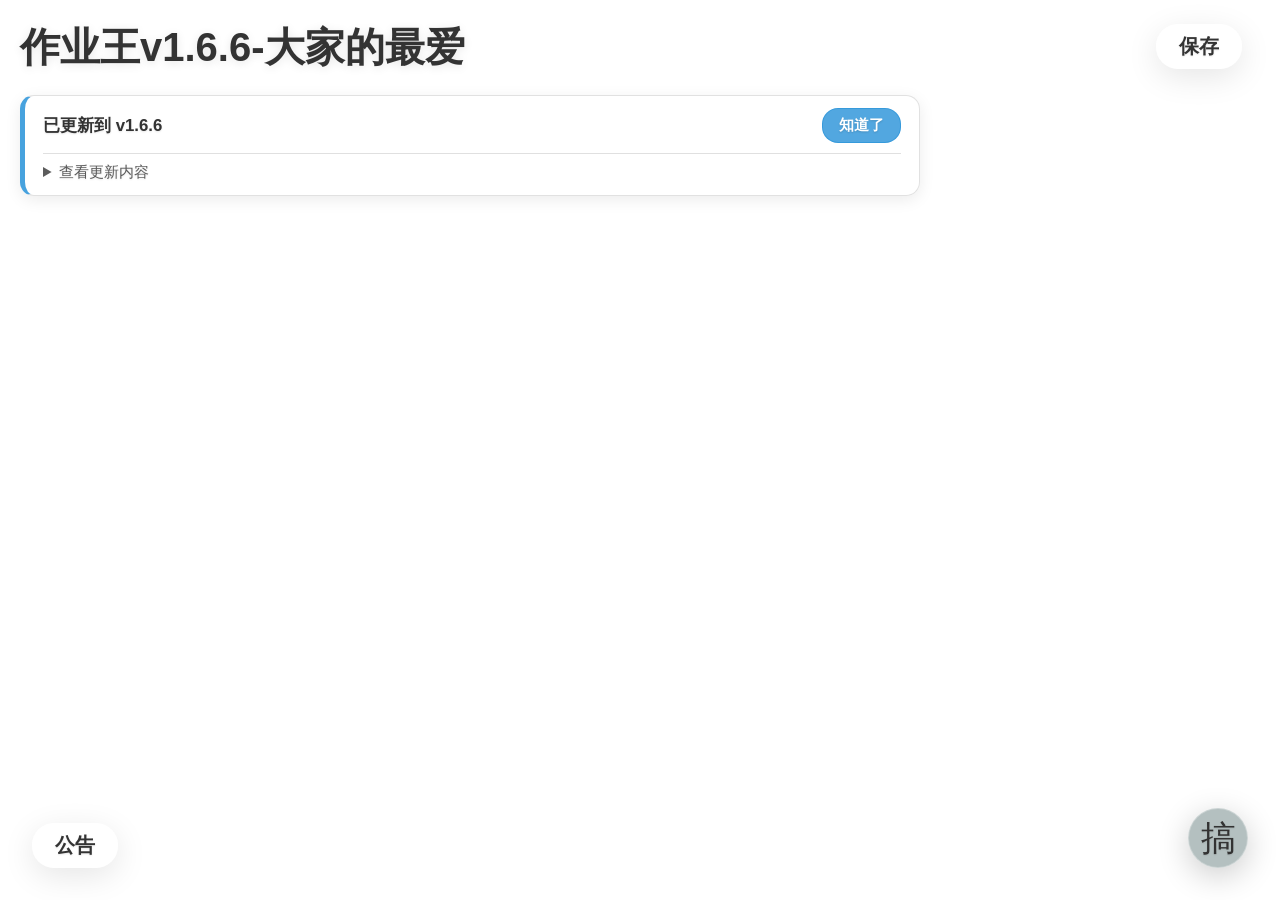
<file: index.html>
<!DOCTYPE html>
<html lang="zh-CN">
<head>
    <meta charset="UTF-8">
    <meta name="viewport" content="width=device-width, initial-scale=1.0">
    <title>作业王v1.6.6</title>
    <link rel="icon" href="ico.png" type="image/jpeg">
    <link rel="stylesheet" href="style.css">
    <link rel="stylesheet" href="intro/intro.css">
</head>
<body>
    <!-- 刷新动画：黑幕 + 书法字，放在 body 最前面避免首帧闪出页面 -->
    <script src="intro/intro.js" data-auto data-logo="intro/assets/tingyuge.png" data-z-index="10000"></script>
    <div class="header">作业王v1.6.6-大家的最爱</div>
    <!-- 版本更新提示条 -->
    <div id="update-banner" class="update-banner update-banner-hidden" role="region" aria-label="版本更新提示" aria-live="polite">
        <div class="update-banner-main">
            <span class="update-banner-text" id="update-banner-text"></span>
            <button type="button" class="update-banner-dismiss" id="update-banner-dismiss">知道了</button>
        </div>
        <details class="update-banner-details" id="update-banner-details">
            <summary>查看更新内容</summary>
            <ul class="update-banner-notes" id="update-banner-notes"></ul>
        </details>
    </div>
    <!-- 公告展示区 -->
    <div id="notice-display" class="notice-display-hidden"></div>
    <!-- 公告居中弹窗 -->
    <div id="notice-center-modal" role="dialog" aria-modal="true" aria-labelledby="notice-center-title">
        <div class="modal-content notice-center-content">
            <div class="modal-header notice-center-header">
                <h2 id="notice-center-title" class="modal-title notice-center-title">公告</h2>
                <button id="notice-center-close" aria-label="关闭公告" class="close-button notice-center-close-btn">&times;</button>
            </div>
            <div class="notice-center-body">
                <div id="notice-center-text" class="notice-center-text"></div>
            </div>
        </div>
    </div>
    <!-- 右上角保存按钮 -->
    <div id="top-btns">
        <button id="save-btn" class="action-button">保存</button>
    </div>
    
    <!-- 保存选择对话框 -->
    <div class="modal" id="save-select-modal" role="dialog" aria-modal="true" aria-labelledby="save-select-title">
        <div class="modal-content modal-content-sm">
            <div class="modal-header">
                <h2 class="modal-title" id="save-select-title">保存选项</h2>
                <button class="close-button" id="save-select-close" aria-label="关闭保存选项">&times;</button>
            </div>
            <div class="form-group save-options-group">
                <label class="checkbox-row">
                    <input type="checkbox" id="save-homework-checkbox" checked class="checkbox-input-sm">
                    <span>保存作业内容</span>
                </label>
                <label class="checkbox-row checkbox-row-spaced">
                    <input type="checkbox" id="save-notice-checkbox" checked class="checkbox-input-sm">
                    <span>保存公告内容</span>
                </label>
                <label class="checkbox-row checkbox-row-spaced">
                    <input type="checkbox" id="save-clear-after-checkbox" class="checkbox-input-sm">
                    <span>保存后清空</span>
                </label>
            </div>
            <div class="modal-footer modal-footer-center-row">
                <button class="cancel-button" id="save-select-cancel">取消</button>
                <button class="submit-button" id="save-select-confirm">确定保存</button>
            </div>
        </div>
    </div>

    <!-- 左下角公告按钮 -->
    <div id="bottom-notice-btn">公告</div>

    <!-- Markdown示例弹窗 -->
    <div class="modal" id="markdown-example-modal" role="dialog" aria-modal="true" aria-labelledby="markdown-example-title">
        <div class="modal-content markdown-example-content markdown-example-content-wide">
            <div class="modal-header">
                <h2 class="modal-title" id="markdown-example-title">Markdown示例</h2>
                <button class="close-button" id="markdown-example-close" aria-label="关闭 Markdown 示例">&times;</button>
            </div>
            <div class="markdown-example-container">
                <div class="markdown-example-left">
                    <textarea readonly title="Markdown示例源码" class="markdown-example-source"></textarea>
                </div>
                <div class="markdown-example-right markdown-example-preview">
                </div>
            </div>
        </div>
    </div>

    <!-- 悬浮球 -->
    <div id="floating-ball" role="button" tabindex="0" aria-label="打开操作菜单"></div>

    <!-- hws操作面板 -->
    <div class="modal" id="operation-modal" role="dialog" aria-modal="true" aria-labelledby="operation-modal-title">
        <div class="modal-content operation-panel-content">
            <div class="modal-header operation-panel-header">
                <h2 class="modal-title" id="operation-modal-title">hws操作面板</h2>
                <button class="close-button" id="operation-close" aria-label="关闭操作面板">&times;</button>
            </div>
            <div class="operation-panel-body">
                <nav class="operation-panel-nav" role="tablist" aria-orientation="vertical" aria-label="操作选择">
                    <button type="button" class="operation-tab is-active" role="tab" id="operation-tab-add" data-panel="add" aria-selected="true" aria-controls="operation-pane-add">添加作业</button>
                    <button type="button" class="operation-tab" role="tab" id="operation-tab-modify" data-panel="modify" aria-selected="false" aria-controls="operation-pane-modify">修改作业</button>
                    <button type="button" class="operation-tab" role="tab" id="operation-tab-delete" data-panel="delete" aria-selected="false" aria-controls="operation-pane-delete">删除作业</button>
                    <button type="button" class="operation-tab" role="tab" id="operation-tab-notice" data-panel="notice" aria-selected="false" aria-controls="operation-pane-notice">修改公告</button>
                    <button type="button" class="operation-tab" role="tab" id="operation-tab-manage" data-panel="manage" aria-selected="false" aria-controls="operation-pane-manage">管理</button>
                    <button type="button" class="operation-tab" role="tab" id="operation-tab-data" data-panel="data" aria-selected="false" aria-controls="operation-pane-data">数据管理</button>
                </nav>
                <div class="operation-panel-panes">
                    <!-- 添加作业 -->
                    <section class="operation-pane is-active" id="operation-pane-add" data-pane="add" role="tabpanel" aria-labelledby="operation-tab-add">
                        <div id="add-form-view">
                            <div class="form-group">
                                <label for="subject-select">选择科目</label>
                                <select id="subject-select">
                                    <option value="chinese">语文</option>
                                    <option value="math">数学</option>
                                    <option value="english">英语</option>
                                    <option value="physics">物理</option>
                                    <option value="chemistry">化学</option>
                                    <option value="biology">生物</option>
                                    <option value="politics">政治</option>
                                    <option value="history">历史</option>
                                    <option value="geography">地理</option>
                                    <option value="technology">技术</option>
                                    <option value="other">其他</option>
                                </select>
                            </div>
                            <div class="form-group">
                                <label for="homework-input">作业内容</label>
                                <input type="text" id="homework-input" placeholder="请输入作业内容">
                                <div class="quick-preset-buttons" id="quick-preset-buttons"></div>
                            </div>
                            <div class="modal-footer">
                                <button class="cancel-button" id="add-cancel-button">取消</button>
                                <button class="submit-button" id="submit-homework">确定</button>
                            </div>
                        </div>
                        <div class="operation-add-success" id="add-success-view" hidden>
                            <p class="operation-add-success-text">恭喜你，又为同学们加了一条作业！</p>
                            <div class="operation-add-success-actions">
                                <button type="button" class="cancel-button" id="add-success-close">关闭</button>
                                <button type="button" class="submit-button" id="add-success-again">再来一条</button>
                            </div>
                        </div>
                    </section>
                    <!-- 修改作业 -->
                    <section class="operation-pane" id="operation-pane-modify" data-pane="modify" role="tabpanel" aria-labelledby="operation-tab-modify">
                        <div class="form-group">
                            <label for="modify-subject-select">选择科目</label>
                            <select id="modify-subject-select">
                                <option value="chinese">语文</option>
                                <option value="math">数学</option>
                                <option value="english">英语</option>
                                <option value="physics">物理</option>
                                <option value="chemistry">化学</option>
                                <option value="biology">生物</option>
                                <option value="politics">政治</option>
                                <option value="history">历史</option>
                                <option value="geography">地理</option>
                                <option value="technology">技术</option>
                                <option value="other">其他</option>
                            </select>
                        </div>
                        <div class="form-group">
                            <label for="homework-item-select">选择作业项</label>
                            <select id="homework-item-select"></select>
                        </div>
                        <div class="form-group">
                            <label for="modify-homework-input">作业内容</label>
                            <input type="text" id="modify-homework-input" placeholder="请输入修改后的作业内容">
                        </div>
                        <div class="modal-footer">
                            <button class="cancel-button" id="modify-cancel-button">取消</button>
                            <button class="submit-button" id="submit-modify">确定</button>
                        </div>
                    </section>
                    <!-- 删除作业 -->
                    <section class="operation-pane" id="operation-pane-delete" data-pane="delete" role="tabpanel" aria-labelledby="operation-tab-delete">
                        <div class="form-group">
                            <label for="delete-subject-select">选择科目</label>
                            <select id="delete-subject-select">
                                <option value="chinese">语文</option>
                                <option value="math">数学</option>
                                <option value="english">英语</option>
                                <option value="physics">物理</option>
                                <option value="chemistry">化学</option>
                                <option value="biology">生物</option>
                                <option value="politics">政治</option>
                                <option value="history">历史</option>
                                <option value="geography">地理</option>
                                <option value="technology">技术</option>
                                <option value="other">其他</option>
                            </select>
                        </div>
                        <div class="form-group">
                            <label for="delete-item-select">选择作业项</label>
                            <select id="delete-item-select"></select>
                        </div>
                        <div class="modal-footer">
                            <button class="cancel-button" id="delete-cancel-button">取消</button>
                            <button class="delete-confirm-button" id="confirm-delete">删除作业</button>
                        </div>
                    </section>
                    <!-- 修改公告 -->
                    <section class="operation-pane" id="operation-pane-notice" data-pane="notice" role="tabpanel" aria-labelledby="operation-tab-notice">
                        <div class="operation-pane-heading-row">
                            <span class="operation-pane-heading">公告编辑</span>
                            <button type="button" class="markdown-example-btn" id="markdown-example-btn" aria-label="查看 Markdown 示例">Markdown示例</button>
                        </div>
                        <div class="form-group">
                            <label for="notice-textarea">公告内容（最多3000字符）</label>
                            <textarea id="notice-textarea" maxlength="3000" class="notice-textarea"></textarea>
                            <div id="notice-count" class="notice-count">0/3000</div>
                        </div>
                        <div class="modal-footer">
                            <button type="button" class="submit-button" id="notice-save">保存公告</button>
                            <button type="button" class="cancel-button" id="notice-cancel">取消</button>
                        </div>
                    </section>
                    <!-- 管理 -->
                    <section class="operation-pane" id="operation-pane-manage" data-pane="manage" role="tabpanel" aria-labelledby="operation-tab-manage">
                        <div class="operation-pane-links">
                            <a href="#" id="about-link" class="about-inline-link">关于</a>
                            <a href="logs.html" id="logs-link" class="about-inline-link">日志</a>
                            <a href="settings.html" id="settings-link" class="about-inline-link">高级设置</a>
                        </div>
                        <div class="form-group form-group-spaced">
                            <label class="checkbox-row">
                                <input type="checkbox" id="manage-ad-toggle-checkbox" class="checkbox-input-sm">
                                <span>广告开关</span>
                            </label>
                        </div>
                        <div class="form-group form-group-spaced">
                            <label class="checkbox-row">
                                <input type="checkbox" id="manage-liquid-glass-toggle-checkbox" class="checkbox-input-sm">
                                <span>liquid glass开关</span>
                            </label>
                        </div>
                        <div class="form-group form-group-spaced">
                            <label class="checkbox-row">
                                <input type="checkbox" id="manage-bottom-display-checkbox" class="checkbox-input-sm">
                                <span>靠下显示</span>
                            </label>
                        </div>
                        <div class="form-group form-group-spaced">
                            <label class="checkbox-row">
                                <input type="checkbox" id="manage-daily-clear-checkbox" class="checkbox-input-sm">
                                <span>每日清空</span>
                            </label>
                        </div>
                        <div class="form-group form-group-spaced">
                            <label class="checkbox-row">
                                <input type="checkbox" id="manage-easter-egg-checkbox" class="checkbox-input-sm">
                                <span>彩蛋</span>
                            </label>
                            <div id="manage-messy-stew-group" class="nested-checkbox-group">
                                <label class="checkbox-row">
                                    <input type="checkbox" id="manage-messy-stew-checkbox" class="checkbox-input-sm">
                                    <span>大乱炖</span>
                                </label>
                            </div>
                        </div>
                        <div class="form-group form-group-spaced">
                            <label class="checkbox-row">
                                <input type="checkbox" id="manage-fast-animation-checkbox" class="checkbox-input-sm">
                                <span>加快动画速度</span>
                            </label>
                        </div>
                        <div class="form-group form-group-spaced">
                            <label for="manage-preset-tags">作业快捷标签（每行一个，最多20个）</label>
                            <textarea id="manage-preset-tags" class="manage-preset-textarea" rows="4" placeholder="选考&#10;学考&#10;全品"></textarea>
                        </div>
                        <div class="modal-footer">
                            <button class="submit-button" id="manage-save">保存设置</button>
                            <button class="cancel-button" id="manage-cancel">取消</button>
                        </div>
                    </section>
                    <!-- 数据管理 -->
                    <section class="operation-pane" id="operation-pane-data" data-pane="data" role="tabpanel" aria-labelledby="operation-tab-data">
                        <div class="form-group">
                            <label class="data-manage-section-title">导出数据</label>
                            <div class="data-manage-actions-row">
                                <button type="button" class="submit-button" id="copy-data-button">复制</button>
                                <button type="button" class="submit-button" id="download-data-button">下载</button>
                            </div>
                        </div>
                        <div class="form-group">
                            <label class="data-manage-section-title" for="data-import-textarea">导入数据</label>
                            <textarea id="data-import-textarea" class="data-manage-textarea" placeholder="请粘贴导出的 JSON 数据"></textarea>
                            <input type="file" id="data-import-file" accept=".json,application/json" hidden>
                            <div class="data-manage-actions-row">
                                <button type="button" class="cancel-button" id="load-data-file-button">从文件导入</button>
                                <button type="button" class="submit-button" id="apply-import-button">导入</button>
                            </div>
                        </div>
                        <div class="form-group form-group-spaced">
                            <button type="button" class="action-button clear-cache-button data-manage-entry-button" id="op-clear-cache">清空缓存</button>
                        </div>
                    </section>
                </div>
            </div>
        </div>
    </div>

    <table class="homework-table">
        <tr>
            <th>科目</th>
            <th>作业内容</th>
        </tr>
        <tr>
            <td class="subject-cell">语文</td>
            <td id="chinese-homework" class="homework-items-container"></td>
        </tr>
        <tr>
            <td class="subject-cell">数学</td>
            <td id="math-homework" class="homework-items-container"></td>
        </tr>
        <tr>
            <td class="subject-cell">英语</td>
            <td id="english-homework" class="homework-items-container"></td>
        </tr>
        <tr>
            <td class="subject-cell">物理</td>
            <td id="physics-homework" class="homework-items-container"></td>
        </tr>
        <tr>
            <td class="subject-cell">化学</td>
            <td id="chemistry-homework" class="homework-items-container"></td>
        </tr>
        <tr>
            <td class="subject-cell">生物</td>
            <td id="biology-homework" class="homework-items-container"></td>
        </tr>
        <tr>
            <td class="subject-cell">政治</td>
            <td id="politics-homework" class="homework-items-container"></td>
        </tr>
        <tr>
            <td class="subject-cell">历史</td>
            <td id="history-homework" class="homework-items-container"></td>
        </tr>
        <tr>
            <td class="subject-cell">地理</td>
            <td id="geography-homework" class="homework-items-container"></td>
        </tr>
        <tr>
            <td class="subject-cell">技术</td>
            <td id="technology-homework" class="homework-items-container"></td>
        </tr>
        <tr>
            <td class="subject-cell">其他</td>
            <td id="other-homework" class="homework-items-container"></td>
        </tr>
    </table>
    
    <div class="button-container button-container-hidden">
        <button class="action-button add-button" id="add-homework-btn">添加作业</button>
        <button class="action-button modify-button" id="modify-homework-btn">修改作业</button>
        <button class="action-button delete-button" id="delete-homework-btn">删除作业</button>
    </div>
    

    <!-- 清空缓存确认弹窗 -->
    <div class="modal" id="clear-cache-modal" role="dialog" aria-modal="true" aria-labelledby="clear-cache-title">
        <div class="modal-content clear-cache-content">
            <div class="modal-header">
                <h2 class="modal-title" id="clear-cache-title">清空缓存确认</h2>
                <button class="close-button" id="clear-cache-close" aria-label="关闭清空缓存确认">&times;</button>
            </div>
            <div class="form-group modal-text-center-group">
                <p class="clear-cache-warning-text">确定要清空所有缓存吗？<br>(包括所有作业、公告、设置)</p>
            </div>
            <div class="modal-footer modal-footer-center-row">
                <button class="cancel-button" id="clear-cache-cancel">取消</button>
                <button class="delete-confirm-button" id="clear-cache-confirm">确定清空</button>
            </div>
        </div>
    </div>

    <!-- 关于/友链弹窗 -->
    <div class="modal" id="about-modal" role="dialog" aria-modal="true" aria-labelledby="about-title">
        <div class="modal-content about-modal-content">
            <div class="modal-header">
                <h2 class="modal-title" id="about-title">关于</h2>
                <button class="close-button" id="about-close" aria-label="关闭关于弹窗">&times;</button>
            </div>
            <div class="form-group about-links-group">
                <p class="about-section-body about-section-body-first">version: 1.6.6</p>
                <p class="about-section-title">开源协议</p>
                <p class="about-section-body">Apache License 2.0</p>
                <p class="about-section-note">允许使用、修改与分发，具体条款以项目根目录 LICENSE 文件为准。</p>
                <p class="about-section-title">仓库</p>
                <p class="about-link-row"><a href="https://github.com/LHDyx/hws" target="_blank" rel="noopener noreferrer" class="about-link">https://github.com/LHDyx/hws</a></p>
                <p class="about-section-title">友链</p>
                <p class="about-link-row"><a href="https://hglp.lhdyx.top" target="_blank" rel="noopener noreferrer" class="about-link">小游戏</a></p>
                <p class="about-link-row"><a href="https://78.91vip.tv/home.html" target="_blank" rel="noopener noreferrer" class="about-link">窑子开张了</a></p>
                <p class="about-section-title">鸣谢 <span class="about-section-note-inline">(按时间排序)</span></p>
                <div class="about-ack-grid" aria-label="鸣谢名单">
                    <span class="about-ack-item">deepseek-V3.2</span>
                    <span class="about-ack-item">gpt-4o</span>
                    <span class="about-ack-item">gpt-5.3-codex</span>
                    <span class="about-ack-item">claude-sonnet-4-6</span>
                    <span class="about-ack-item">glm-5.1</span>
                    <span class="about-ack-item">gpt-5.4</span>
                    <span class="about-ack-item">claude-opus-4-7</span>
                    <span class="about-ack-item">deepseek-v4-pro</span>
                    <span class="about-ack-item">gpt-5.5</span>
                </div>
                <p class="about-section-title">更新日志</p>
                <div class="about-changelog">
                    <section class="about-changelog-entry">
                        <h3 class="about-changelog-version">1.6.6</h3>
                        <ul class="about-changelog-list">
                            <li>输入框下方快捷标签支持自定义</li>
                            <li>添加作业成功后显示提示，可「再来一条」</li>
                            <li>修改公告入口移入操作面板，位于删除作业与管理之间</li>
                            <li>Markdown 示例与公告编辑改为纯白、浅灰配色</li>
                            <li>确定按钮统一为主表单主题色</li>
                        </ul>
                    </section>
                    <section class="about-changelog-entry">
                        <h3 class="about-changelog-version">1.6.5</h3>
                        <ul class="about-changelog-list">
                            <li>「搞」悬浮球改为 hws 操作面板</li>
                            <li>左侧选择操作、右侧执行操作，纯白双栏布局</li>
                            <li>添加/修改/删除作业、管理、数据管理整合进面板</li>
                            <li>刷新页面时播放黑幕书法字动画</li>
                        </ul>
                    </section>
                    <section class="about-changelog-entry">
                        <h3 class="about-changelog-version">1.6.4</h3>
                        <ul class="about-changelog-list">
                            <li>新增本地更新检测与 update.json 版本公告</li>
                            <li>新增顶部更新提示条，展示更新内容</li>
                            <li>每个版本只提示一次，清空缓存后重新提示</li>
                        </ul>
                    </section>
                    <section class="about-changelog-entry">
                        <h3 class="about-changelog-version">1.6.3</h3>
                        <ul class="about-changelog-list">
                            <li>移除弹窗出现时的全局变暗与背景模糊遮罩</li>
                            <li>弹窗出现时背景页面保持清晰可见</li>
                        </ul>
                    </section>
                    <section class="about-changelog-entry">
                        <h3 class="about-changelog-version">1.6.2</h3>
                        <ul class="about-changelog-list">
                            <li>技术彩蛋触发时科目名替换为 vscode 图标</li>
                            <li>普通模式与大乱炖模式均生效</li>
                        </ul>
                    </section>
                    <section class="about-changelog-entry">
                        <h3 class="about-changelog-version">1.6.1</h3>
                        <ul class="about-changelog-list">
                            <li>高级设置新增标题设置</li>
                            <li>单个输入框以标记语法自定义标题字号、颜色、超链接与字形</li>
                            <li>版本更新不覆盖自定义标题</li>
                        </ul>
                    </section>
                    <section class="about-changelog-entry">
                        <h3 class="about-changelog-version">1.6.0</h3>
                        <ul class="about-changelog-list">
                            <li>新增实验性高级设置页面</li>
                            <li>管理设置入口新增“高级设置”链接</li>
                        </ul>
                    </section>
                    <section class="about-changelog-entry">
                        <h3 class="about-changelog-version">1.5.9</h3>
                        <ul class="about-changelog-list">
                            <li>降低大乱炖模式彩蛋符号密度</li>
                        </ul>
                    </section>
                    <section class="about-changelog-entry">
                        <h3 class="about-changelog-version">1.5.8</h3>
                        <ul class="about-changelog-list">
                            <li>修复大乱炖模式下彩蛋文本乱码问题</li>
                            <li>技术彩蛋跨科目混插、喵~ 按概率同步到大乱炖</li>
                        </ul>
                    </section>
                    <section class="about-changelog-entry">
                        <h3 class="about-changelog-version">1.5.7</h3>
                        <ul class="about-changelog-list">
                            <li>为技术科目添加彩蛋</li>
                        </ul>
                    </section>
                    <section class="about-changelog-entry">
                        <h3 class="about-changelog-version">1.5.6</h3>
                        <ul class="about-changelog-list">
                            <li>移除未使用图片资源与冗余缓存项</li>
                            <li>精简 Service Worker 可选预缓存列表</li>
                        </ul>
                    </section>
                    <section class="about-changelog-entry">
                        <h3 class="about-changelog-version">1.5.5</h3>
                        <ul class="about-changelog-list">
                            <li>新增“加快动画速度”设置开关</li>
                            <li>支持在原始与加速两套弹窗动画时序之间切换</li>
                            <li>修复导入包含加速动画设置时页面未立即同步动画时序的问题</li>
                        </ul>
                    </section>
                    <section class="about-changelog-entry">
                        <h3 class="about-changelog-version">1.5.4</h3>
                        <ul class="about-changelog-list">
                            <li>抽离共享日志核心</li>
                            <li>统一主页面与日志页的日志读写逻辑</li>
                            <li>修复日志页离线缓存与导出/筛选问题</li>
                        </ul>
                    </section>
                    <section class="about-changelog-entry">
                        <h3 class="about-changelog-version">1.5.3</h3>
                        <ul class="about-changelog-list">
                            <li>统一弹窗背景与卡片模糊效果</li>
                            <li>减弱表单模糊强度并优化聚焦观感</li>
                            <li>收紧模糊层级，减少视觉厚重感</li>
                        </ul>
                    </section>
                    <section class="about-changelog-entry">
                        <h3 class="about-changelog-version">1.5.2</h3>
                        <ul class="about-changelog-list">
                            <li>完善关于页内容</li>
                            <li>优化布局、留白与滚动体验</li>
                        </ul>
                    </section>
                    <section class="about-changelog-entry">
                        <h3 class="about-changelog-version">1.5.1</h3>
                        <ul class="about-changelog-list">
                            <li>优化日志系统显示逻辑</li>
                            <li>修复日志筛选与导出行为不一致的问题</li>
                            <li>补齐日志页缓存资源，提升离线访问稳定性</li>
                            <li>调整日志页顶部栏布局</li>
                            <li>新增日志搜索、类型筛选、导出与展开/收起能力</li>
                        </ul>
                    </section>
                    <section class="about-changelog-entry">
                        <h3 class="about-changelog-version">1.5.0</h3>
                        <ul class="about-changelog-list">
                            <li>新增独立日志页</li>
                            <li>接入操作日志系统</li>
                            <li>支持记录添加、修改、删除作业，编辑公告，修改设置及系统操作</li>
                            <li>优化缓存清理逻辑</li>
                            <li>修复公告弹窗显示与样式问题</li>
                        </ul>
                    </section>
                    <section class="about-changelog-entry">
                        <h3 class="about-changelog-version">1.4.15</h3>
                        <ul class="about-changelog-list">
                            <li>优化缓存清理范围</li>
                            <li>修复公告弹窗问题</li>
                        </ul>
                    </section>
                    <section class="about-changelog-entry">
                        <h3 class="about-changelog-version">1.4.14</h3>
                        <ul class="about-changelog-list">
                            <li>修复公告弹窗</li>
                            <li>优化缓存逻辑</li>
                            <li>继续剥离内嵌 CSS</li>
                        </ul>
                    </section>
                    <section class="about-changelog-entry">
                        <h3 class="about-changelog-version">1.4.13</h3>
                        <ul class="about-changelog-list">
                            <li>优化交互</li>
                            <li>增加技术科目</li>
                            <li>剥离部分内嵌 CSS</li>
                            <li>增强可访问性</li>
                            <li>优化关于页结构与内容</li>
                        </ul>
                    </section>
                    <section class="about-changelog-entry">
                        <h3 class="about-changelog-version">1.4.12</h3>
                        <ul class="about-changelog-list">
                            <li>修复已知问题</li>
                        </ul>
                    </section>
                    <section class="about-changelog-entry">
                        <h3 class="about-changelog-version">1.4.11</h3>
                        <ul class="about-changelog-list">
                            <li>优化静默更新</li>
                            <li>添加删除缓存功能</li>
                        </ul>
                    </section>
                    <section class="about-changelog-entry">
                        <h3 class="about-changelog-version">1.4.9</h3>
                        <ul class="about-changelog-list">
                            <li>延长缓存时间</li>
                            <li>添加友链</li>
                        </ul>
                    </section>
                    <section class="about-changelog-entry">
                        <h3 class="about-changelog-version">1.4.8</h3>
                        <ul class="about-changelog-list">
                            <li>缓存测试与微调</li>
                        </ul>
                    </section>
                    <section class="about-changelog-entry">
                        <h3 class="about-changelog-version">1.4.3</h3>
                        <ul class="about-changelog-list">
                            <li>修复 Markdown 分割线渲染</li>
                            <li>添加 Markdown 示例</li>
                            <li>扩大公告编辑框</li>
                        </ul>
                    </section>
                    <section class="about-changelog-entry">
                        <h3 class="about-changelog-version">1.4.2</h3>
                        <ul class="about-changelog-list">
                            <li>补齐图片资源</li>
                            <li>将 main.html 重命名为 index.html</li>
                            <li>适配 GitHub Pages</li>
                            <li>liquid glass 效果默认关闭</li>
                        </ul>
                    </section>
                    <section class="about-changelog-entry">
                        <h3 class="about-changelog-version">1.4.1</h3>
                        <ul class="about-changelog-list">
                            <li>优化项目结构</li>
                            <li>添加彩蛋（语文 / 英语 / 生物 / 其它）</li>
                            <li>优化存储逻辑</li>
                            <li>添加作业快捷选项</li>
                            <li>公告支持 Markdown</li>
                        </ul>
                    </section>
                    <section class="about-changelog-entry">
                        <h3 class="about-changelog-version">~1.3.x</h3>
                        <ul class="about-changelog-list">
                            <li>我怎么知道</li>
                        </ul>
                    </section>
                </div>
            </div>
            <div class="modal-footer">
                <button class="submit-button" id="about-ok">确定</button>
            </div>
        </div>
    </div>

    <div class="footer-image footer-image-hidden" id="ad-container">
        <img id="ad-image" alt="广告图片">
    </div>

    <script src="logs-core.js"></script>
    <script src="title-parse.js"></script>
    <script src="app.js"></script>
</body>
</html>
</file>
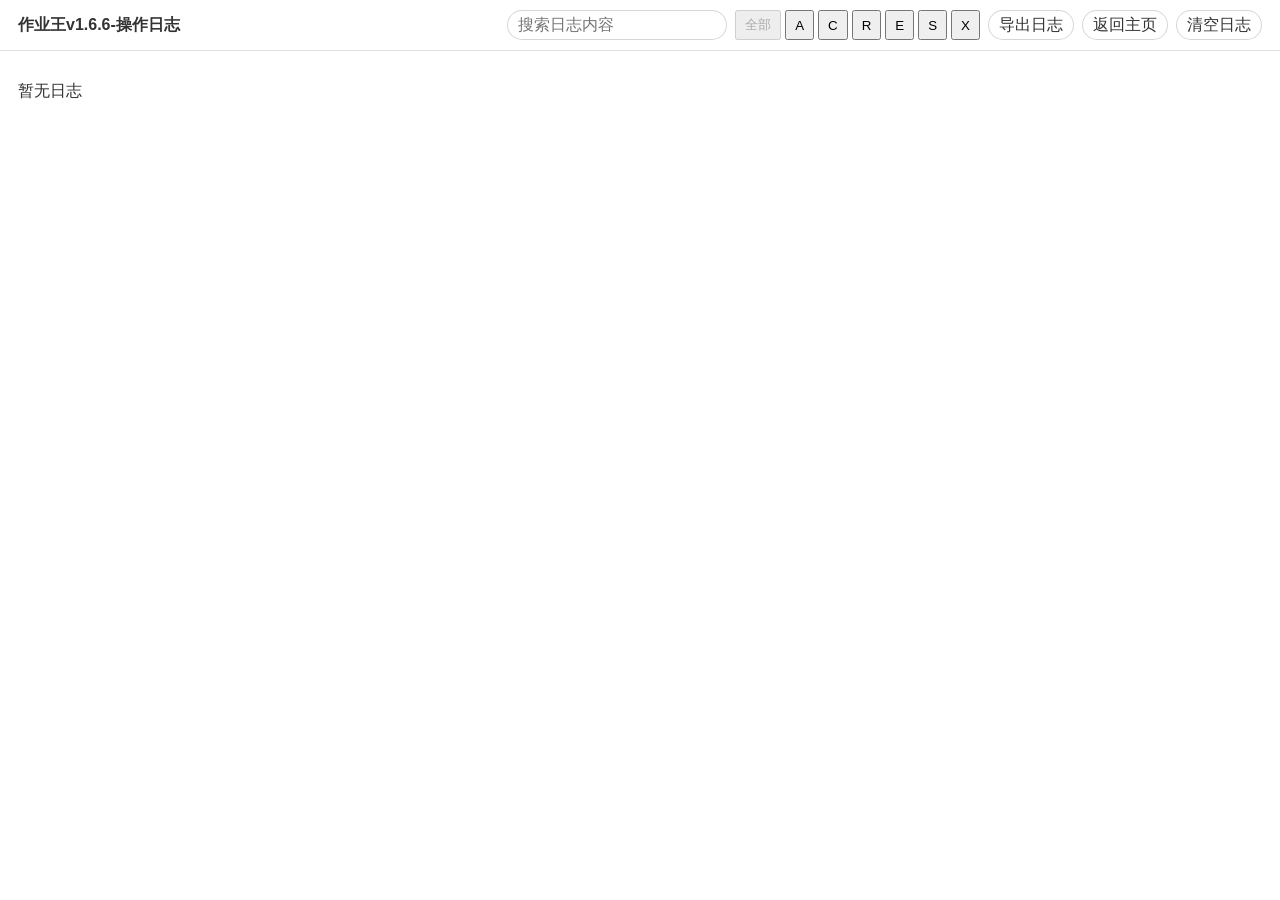
<file: logs.html>
<!DOCTYPE html>
<html lang="zh-CN">
<head>
    <meta charset="UTF-8">
    <meta name="viewport" content="width=device-width, initial-scale=1.0">
    <title>作业王v1.6.6 - 操作日志</title>
    <link rel="icon" href="ico.png" type="image/jpeg">
    <link rel="stylesheet" href="logs.css">
</head>
<body>
    <header class="logs-topbar">
        <div class="logs-topbar-title">作业王v1.6.6-操作日志</div>
        <div class="logs-topbar-actions">
            <input id="logs-search" type="search" class="logs-topbar-search" placeholder="搜索日志内容" aria-label="搜索日志内容">
            <span class="logs-topbar-filters">
                <button type="button" data-type-filter="ALL">全部</button>
                <button type="button" data-type-filter="A">A</button>
                <button type="button" data-type-filter="C">C</button>
                <button type="button" data-type-filter="R">R</button>
                <button type="button" data-type-filter="E">E</button>
                <button type="button" data-type-filter="S">S</button>
                <button type="button" data-type-filter="X">X</button>
            </span>
            <button id="logs-export" type="button" class="logs-topbar-button">导出日志</button>
            <a href="index.html" class="logs-topbar-link">返回主页</a>
            <button id="logs-clear" type="button" class="logs-topbar-button">清空日志</button>
        </div>
    </header>

    <main>
        <p id="logs-empty-text">暂无日志</p>
        <div id="logs-list"></div>
    </main>

    <script src="logs-core.js"></script>
    <script src="logs.js"></script>
</body>
</html>
</file>
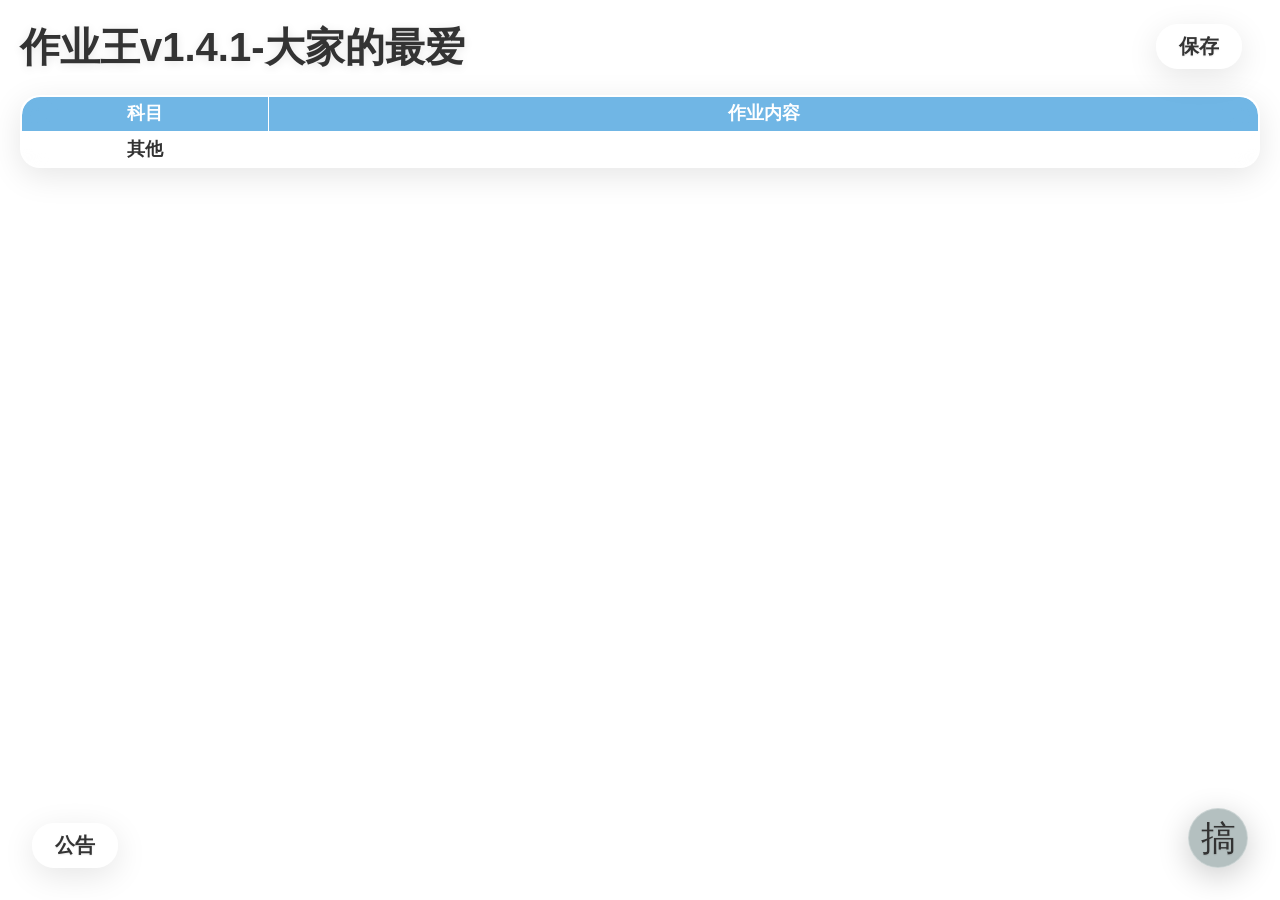
<file: main.html>
<!DOCTYPE html>
<html lang="zh-CN">
<head>
    <meta charset="UTF-8">
    <meta name="viewport" content="width=device-width, initial-scale=1.0">
    <title>作业</title>
    <link rel="icon" href="ico.png" type="image/jpeg">
    <link rel="stylesheet" href="style.css">
</head>
<body>
    <div class="header">作业王v1.4.1-大家的最爱</div>
    <!-- 公告展示区 -->
    <div id="notice-display" style="display:none;"></div>
    <!-- 公告居中弹窗 -->
    <div id="notice-center-modal">
        <div class="modal-content" style="padding:32px 28px;max-width:480px;">
            <button id="notice-center-close" style="position:absolute;top:18px;right:18px;">&times;</button>
            <h2 style="font-size:1.35rem;color:white;margin-bottom:18px;text-shadow:0 2px 4px rgba(0,0,0,0.3);">公告</h2>
            <div id="notice-center-text" style="font-size:1.15rem;color:white;word-break:break-all;white-space:pre-wrap;text-shadow:0 1px 2px rgba(0,0,0,0.3);"></div>
        </div>
    </div>
    <!-- 右上角保存按钮 -->
    <div id="top-btns">
        <button id="save-btn" class="action-button">保存</button>
    </div>
    
    <!-- 保存选择对话框 -->
    <div class="modal" id="save-select-modal">
        <div class="modal-content" style="width:340px;">
            <div class="modal-header">
                <h2 class="modal-title">保存选项</h2>
                <button class="close-button" id="save-select-close">&times;</button>
            </div>
            <div class="form-group" style="padding:15px 0;">
                <label style="display:flex;align-items:center;gap:10px;cursor:pointer;">
                    <input type="checkbox" id="save-homework-checkbox" checked style="width:18px;height:18px;">
                    <span>保存作业内容</span>
                </label>
                <label style="display:flex;align-items:center;gap:10px;cursor:pointer;margin-top:10px;">
                    <input type="checkbox" id="save-notice-checkbox" checked style="width:18px;height:18px;">
                    <span>保存公告内容</span>
                </label>
                <label style="display:flex;align-items:center;gap:10px;cursor:pointer;margin-top:10px;">
                    <input type="checkbox" id="save-clear-after-checkbox" style="width:18px;height:18px;">
                    <span>保存后清空</span>
                </label>
            </div>
            <div class="modal-footer" style="flex-direction:row;justify-content:center;gap:20px;">
                <button class="cancel-button" id="save-select-cancel">取消</button>
                <button class="submit-button" id="save-select-confirm">确定保存</button>
            </div>
        </div>
    </div>

    <!-- 保存确认对话框 -->
    <div class="modal" id="save-confirm-modal">
        <div class="modal-content" style="width:340px;">
            <div class="modal-header">
                <h2 class="modal-title">保存确认</h2>
                <button class="close-button" id="save-confirm-close">&times;</button>
            </div>
            <div class="form-group" style="text-align:center;padding:20px 0;">
                <p style="font-size:1.1rem;color:white;margin:0;text-shadow:0 1px 2px rgba(0,0,0,0.3);">确定要保存作业到文件吗？</p>
            </div>
            <div class="modal-footer" style="flex-direction:row;justify-content:center;gap:20px;">
                <button class="cancel-button" id="save-cancel-button">取消</button>
                <button class="submit-button" id="save-confirm-button">确定保存</button>
            </div>
        </div>
    </div>
    <!-- 左下角公告按钮 -->
    <div id="bottom-notice-btn">公告</div>
    <!-- 公告写字板模态框 -->
    <div class="modal" id="notice-modal">
        <div class="modal-content" style="width:420px;min-height:320px;max-width:480px;">
            <div class="modal-header">
                <h2 class="modal-title">公告编辑</h2>
                <button class="close-button" id="notice-close">&times;</button>
            </div>
            <div class="form-group">
                <label for="notice-textarea">公告内容（最多3000字符）</label>
                <textarea id="notice-textarea" maxlength="3000" style="width:100%;height:120px;resize:vertical;font-size:1.1rem;padding:12px;border-radius:10px;border:1px solid rgba(255,255,255,0.3);background:rgba(255,255,255,0.1);backdrop-filter:blur(10px);color:white;"></textarea>
                <div id="notice-count" style="text-align:right;color:rgba(255,255,255,0.7);font-size:0.95rem;margin-top:4px;text-shadow:0 1px 2px rgba(0,0,0,0.3);">0/3000</div>
            </div>
            <div class="modal-footer">
                <button class="submit-button" id="notice-save">保存公告</button>
                <button class="cancel-button" id="notice-cancel">取消</button>
            </div>
        </div>
    </div>

    <!-- 悬浮球 -->
    <div id="floating-ball"></div>

    <!-- 操作选择对话框 -->
    <div class="modal" id="operation-modal">
        <div class="modal-content" style="width:340px;">
            <div class="modal-header">
                <h2 class="modal-title">选择操作</h2>
                <button class="close-button" id="operation-close">&times;</button>
            </div>
            <div class="modal-footer" style="flex-direction:column;align-items:stretch;gap:15px;">
                <button class="action-button add-button" id="op-add">添加作业</button>
                <button class="action-button modify-button" id="op-modify">修改作业</button>
                <button class="action-button delete-button" id="op-delete">删除作业</button>
                <button class="action-button manage-button" id="op-manage">管理</button>
            </div>
        </div>
    </div>

    <!-- 管理对话框 -->
    <div class="modal" id="manage-modal">
        <div class="modal-content" style="width:420px;min-height:320px;max-width:480px;">
            <div class="modal-header">
                <h2 class="modal-title">管理设置</h2>
                <button class="close-button" id="manage-close">&times;</button>
            </div>
            <div class="form-group" style="margin-top:15px;">
                <label style="display:flex;align-items:center;gap:10px;cursor:pointer;">
                    <input type="checkbox" id="manage-ad-toggle-checkbox" style="width:18px;height:18px;">
                    <span>广告开关</span>
                </label>
            </div>
            <div class="form-group" style="margin-top:15px;">
                <label style="display:flex;align-items:center;gap:10px;cursor:pointer;">
                    <input type="checkbox" id="manage-liquid-glass-toggle-checkbox" style="width:18px;height:18px;">
                    <span>liquid glass开关</span>
                </label>
            </div>
            <div class="form-group" style="margin-top:15px;">
                <label style="display:flex;align-items:center;gap:10px;cursor:pointer;">
                    <input type="checkbox" id="manage-bottom-display-checkbox" style="width:18px;height:18px;">
                    <span>靠下显示</span>
                </label>
            </div>
            <div class="form-group" style="margin-top:15px;">
                <label style="display:flex;align-items:center;gap:10px;cursor:pointer;">
                    <input type="checkbox" id="manage-daily-clear-checkbox" style="width:18px;height:18px;">
                    <span>每日清空</span>
                </label>
            </div>
            <div class="form-group" style="margin-top:15px;">
                <label style="display:flex;align-items:center;gap:10px;cursor:pointer;">
                    <input type="checkbox" id="manage-easter-egg-checkbox" style="width:18px;height:18px;">
                    <span>彩蛋</span>
                </label>
            </div>
            <div class="modal-footer">
                <button class="submit-button" id="manage-save">保存设置</button>
                <button class="cancel-button" id="manage-cancel">取消</button>
            </div>
        </div>
    </div>

    <table class="homework-table">
        <tr>
            <th>科目</th>
            <th>作业内容</th>
        </tr>
        <tr>
            <td class="subject-cell">语文</td>
            <td id="chinese-homework" class="homework-items-container"></td>
        </tr>
        <tr>
            <td class="subject-cell">数学</td>
            <td id="math-homework" class="homework-items-container"></td>
        </tr>
        <tr>
            <td class="subject-cell">英语</td>
            <td id="english-homework" class="homework-items-container"></td>
        </tr>
        <tr>
            <td class="subject-cell">物理</td>
            <td id="physics-homework" class="homework-items-container"></td>
        </tr>
        <tr>
            <td class="subject-cell">化学</td>
            <td id="chemistry-homework" class="homework-items-container"></td>
        </tr>
        <tr>
            <td class="subject-cell">生物</td>
            <td id="biology-homework" class="homework-items-container"></td>
        </tr>
        <tr>
            <td class="subject-cell">政治</td>
            <td id="politics-homework" class="homework-items-container"></td>
        </tr>
        <tr>
            <td class="subject-cell">历史</td>
            <td id="history-homework" class="homework-items-container"></td>
        </tr>
        <tr>
            <td class="subject-cell">地理</td>
            <td id="geography-homework" class="homework-items-container"></td>
        </tr>
        <tr>
            <td class="subject-cell">其他</td>
            <td id="other-homework" class="homework-items-container"></td>
        </tr>
    </table>
    
    <div class="button-container" style="display:none;">
        <button class="action-button add-button" id="add-homework-btn">添加作业</button>
        <button class="action-button modify-button" id="modify-homework-btn">修改作业</button>
        <button class="action-button delete-button" id="delete-homework-btn">删除作业</button>
    </div>
    
    <!-- 添加作业模态框 -->
    <div class="modal" id="add-homework-modal">
        <div class="modal-content">
            <div class="modal-header">
                <h2 class="modal-title">添加新作业</h2>
                <button class="close-button">&times;</button>
            </div>
            <div class="form-group">
                <label for="subject-select">选择科目</label>
                <select id="subject-select">
                    <option value="chinese">语文</option>
                    <option value="math">数学</option>
                    <option value="english">英语</option>
                    <option value="physics">物理</option>
                    <option value="chemistry">化学</option>
                    <option value="biology">生物</option>
                    <option value="politics">政治</option>
                    <option value="history">历史</option>
                    <option value="geography">地理</option>
                    <option value="other">其他</option>
                </select>
            </div>
            <div class="form-group">
                <label for="homework-input">作业内容</label>
                <input type="text" id="homework-input" placeholder="请输入作业内容">
                <div class="quick-preset-buttons" id="quick-preset-buttons">
                    <button class="preset-button" data-text="选考">选考</button>
                    <button class="preset-button" data-text="学考">学考</button>
                    <button class="preset-button" data-text="全品">全品</button>
                    <button class="preset-button" data-text="高效作业">高效作业</button>
                    <button class="preset-button" data-text="步步高">步步高</button>
                    <button class="preset-button" data-text="大本">大本</button>
                    <button class="preset-button" data-text="小本">小本</button>
                    <button class="preset-button" data-text="赢在微点">赢在微点</button>
                </div>
            </div>
            <div class="modal-footer">
                <button class="cancel-button" id="add-cancel-button">取消</button>
                <button class="submit-button" id="submit-homework">确定</button>
            </div>
        </div>
    </div>
    
    <!-- 修改作业模态框 -->
    <div class="modal" id="modify-homework-modal">
        <div class="modal-content">
            <div class="modal-header">
                <h2 class="modal-title">修改作业</h2>
                <button class="close-button">&times;</button>
            </div>
            <div class="form-group">
                <label for="modify-subject-select">选择科目</label>
                <select id="modify-subject-select">
                    <option value="chinese">语文</option>
                    <option value="math">数学</option>
                    <option value="english">英语</option>
                    <option value="physics">物理</option>
                    <option value="chemistry">化学</option>
                    <option value="biology">生物</option>
                    <option value="politics">政治</option>
                    <option value="history">历史</option>
                    <option value="geography">地理</option>
                    <option value="other">其他</option>
                </select>
            </div>
            <div class="form-group">
                <label for="homework-item-select">选择作业项</label>
                <select id="homework-item-select"></select>
            </div>
            <div class="form-group">
                <label for="modify-homework-input">作业内容</label>
                <input type="text" id="modify-homework-input" placeholder="请输入修改后的作业内容">
            </div>
            <div class="modal-footer">
                <button class="cancel-button" id="modify-cancel-button">取消</button>
                <button class="submit-button" id="submit-modify">确定</button>
            </div>
        </div>
    </div>
    
    <!-- 删除作业模态框 -->
    <div class="modal" id="delete-homework-modal">
        <div class="modal-content">
            <div class="modal-header">
                <h2 class="modal-title">删除作业</h2>
                <button class="close-button">&times;</button>
            </div>
            <div class="form-group">
                <label for="delete-subject-select">选择科目</label>
                <select id="delete-subject-select">
                    <option value="chinese">语文</option>
                    <option value="math">数学</option>
                    <option value="english">英语</option>
                    <option value="physics">物理</option>
                    <option value="chemistry">化学</option>
                    <option value="biology">生物</option>
                    <option value="politics">政治</option>
                    <option value="history">历史</option>
                    <option value="geography">地理</option>
                    <option value="other">其他</option>
                </select>
            </div>
            <div class="form-group">
                <label for="delete-item-select">选择作业项</label>
                <select id="delete-item-select"></select>
            </div>
            <div class="modal-footer">
                <button class="cancel-button" id="delete-cancel-button">取消</button>
                <button class="delete-confirm-button" id="confirm-delete">删除作业</button>
            </div>
        </div>
    </div>

    <div class="footer-image" id="ad-container" style="display:none;">
        <img id="ad-image" alt="广告图片">
    </div>

    <script src="app.js"></script>
</body>
</html>
</file>
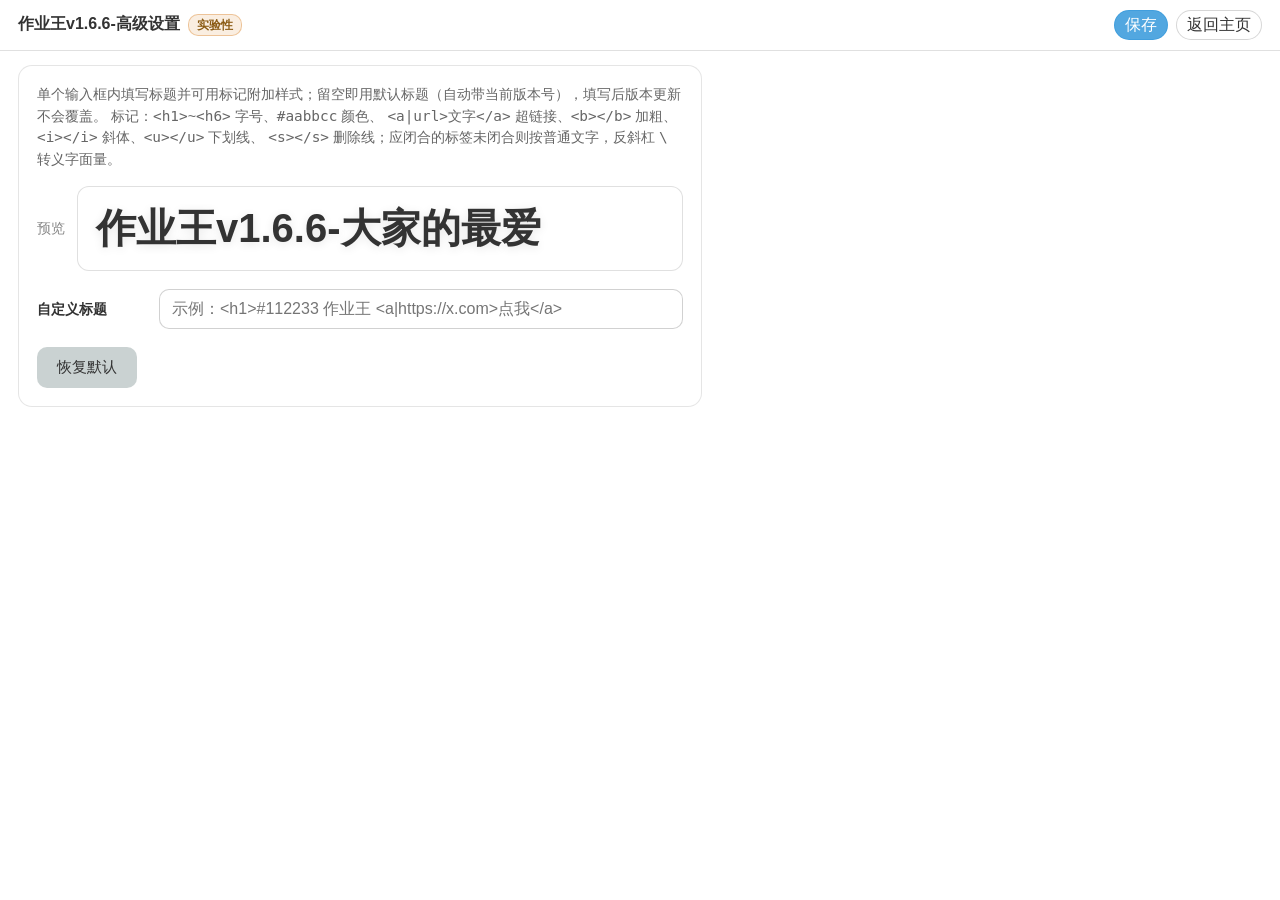
<file: settings.html>
<!DOCTYPE html>
<html lang="zh-CN">
<head>
    <meta charset="UTF-8">
    <meta name="viewport" content="width=device-width, initial-scale=1.0">
    <title>作业王v1.6.6 - 高级设置</title>
    <link rel="icon" href="ico.png" type="image/jpeg">
    <link rel="stylesheet" href="settings.css">
</head>
<body>
    <header class="settings-topbar">
        <div class="settings-topbar-title">作业王v1.6.6-高级设置<span class="settings-badge">实验性</span></div>
        <div class="settings-topbar-actions">
            <button type="button" class="settings-topbar-link settings-save-btn" id="settings-save">保存</button>
            <a href="index.html" class="settings-topbar-link">返回主页</a>
        </div>
    </header>

    <main class="settings-main">
        <section class="settings-section">
            <p class="settings-section-note">单个输入框内填写标题并可用标记附加样式；留空即用默认标题（自动带当前版本号），填写后版本更新不会覆盖。
                标记：<code>&lt;h1&gt;</code>~<code>&lt;h6&gt;</code> 字号、<code>#aabbcc</code> 颜色、
                <code>&lt;a|url&gt;文字&lt;/a&gt;</code> 超链接、<code>&lt;b&gt;&lt;/b&gt;</code> 加粗、
                <code>&lt;i&gt;&lt;/i&gt;</code> 斜体、<code>&lt;u&gt;&lt;/u&gt;</code> 下划线、
                <code>&lt;s&gt;&lt;/s&gt;</code> 删除线；应闭合的标签未闭合则按普通文字，反斜杠 <code>\</code> 转义字面量。</p>

            <div class="settings-preview">
                <span class="settings-preview-label">预览</span>
                <div class="settings-preview-box" id="title-preview">作业王v1.6.6-大家的最爱</div>
            </div>

            <div class="settings-field">
                <label for="title-raw">自定义标题</label>
                <input type="text" id="title-raw" placeholder="示例：<h1>#112233 作业王 &lt;a|https://x.com&gt;点我&lt;/a&gt;">
            </div>

            <div class="settings-actions">
                <button type="button" class="settings-btn settings-btn-reset" id="settings-reset">恢复默认</button>
            </div>
        </section>
    </main>

    <div class="settings-toast" id="settings-toast" hidden></div>

    <script src="logs-core.js"></script>
    <script src="title-parse.js"></script>
    <script src="settings.js"></script>
</body>
</html>
</file>
<file: style.css>
* {
    margin: 0;
    padding: 0;
    box-sizing: border-box;
    font-family: 'Microsoft YaHei', sans-serif;
}

body {
    padding: 20px;
    color: #333;
    min-height: 100vh;
    position: relative;
}

.notice-display-hidden {
    display: none;
}

.checkbox-row {
    display: flex;
    align-items: center;
    gap: 10px;
    cursor: pointer;
}

.checkbox-row-spaced {
    margin-top: 10px;
}

.checkbox-input-sm {
    width: 18px;
    height: 18px;
}

.form-group-spaced {
    margin-top: 15px;
}

.nested-checkbox-group {
    margin-top: 12px;
    margin-left: 28px;
    display: none;
}

.about-inline-link {
    font-size: 0.75rem;
    font-weight: normal;
    color: rgba(255,255,255,0.6);
    text-decoration: none;
    margin-left: 8px;
}

.about-inline-link:hover {
    color: rgba(255,255,255,0.9);
}

.clear-cache-warning-text {
    font-size: 1.1rem;
    color: white;
    margin: 0;
    text-shadow: 0 1px 2px rgba(0,0,0,0.3);
}

.notice-center-content {
    padding: 0;
    width: min(92vw, 520px);
    min-width: 320px;
    max-width: 520px;
    min-height: 220px;
    max-height: 78vh;
    overflow: hidden;
}

.notice-center-header {
    position: relative;
    margin-bottom: 0;
    padding: 24px 28px 12px;
}

.notice-center-body {
    padding: 20px 28px 28px;
    max-height: calc(78vh - 76px);
    overflow-y: auto;
}

.notice-center-close-btn {
    position: static;
    flex-shrink: 0;
}

.notice-center-title {
    font-size: 1.35rem;
    color: white;
    margin: 0;
    text-shadow: 0 2px 4px rgba(0, 0, 0, 0.3);
}

.notice-center-text {
    font-size: 1.15rem;
    color: white;
    word-break: break-all;
    white-space: pre-wrap;
    text-shadow: 0 1px 2px rgba(0, 0, 0, 0.3);
    line-height: 1.6;
}

.modal-content-sm {
    width: 340px;
}

.clear-cache-content {
    width: 360px;
}

.data-manage-modal-content {
    width: 620px;
    max-width: min(94vw, 620px);
}

.data-manage-entry-button {
    width: 100%;
}

.data-manage-section-title {
    margin-bottom: 10px;
}

.data-manage-textarea {
    width: 100%;
    min-height: 180px;
    resize: vertical;
    font-size: 1rem;
    padding: 12px;
    border-radius: 10px;
    border: 1px solid rgba(255,255,255,0.3);
    background: rgba(255,255,255,0.1);
    backdrop-filter: blur(10px);
    -webkit-backdrop-filter: blur(10px);
    color: white;
}

.data-manage-actions-row {
    display: flex;
    gap: 10px;
    margin-top: 12px;
}

.data-manage-actions-row > * {
    flex: 1;
}

.notice-modal-content {
    width: 640px;
    min-height: 400px;
    max-width: 700px;
}

.markdown-example-content {
    width: 780px;
    min-height: 460px;
    max-width: 95vw;
}

.modal-title-flex {
    flex: 1;
}

.save-options-group {
    padding: 15px 0;
}

.about-links-group {
    padding: 12px 0;
}

.about-section-title {
    color: white;
    font-size: 1.02rem;
    font-weight: 700;
    margin: 14px 0 8px;
    text-shadow: 0 1px 2px rgba(0,0,0,0.3);
}

.about-section-title-first {
    margin-top: 0;
    margin-bottom: 14px;
}

.about-section-body {
    color: rgba(255,255,255,0.96);
    font-size: 0.98rem;
    line-height: 1.5;
    margin-bottom: 8px;
    text-shadow: 0 1px 2px rgba(0,0,0,0.3);
}

.about-section-body-first {
    margin-bottom: 14px;
}

.about-section-placeholder {
    color: rgba(255,255,255,0.78);
    font-size: 0.95rem;
    line-height: 1.5;
    margin-bottom: 8px;
    text-shadow: 0 1px 2px rgba(0,0,0,0.3);
}

.about-section-note {
    color: rgba(255,255,255,0.74);
    font-size: 0.92rem;
    line-height: 1.55;
    margin-bottom: 8px;
    text-shadow: 0 1px 2px rgba(0,0,0,0.3);
}

.about-section-note-inline {
    font-size: 0.82rem;
    font-weight: 400;
    color: rgba(255,255,255,0.74);
    margin-left: 8px;
}

.about-ack-order-note {
    margin-top: -4px;
    margin-bottom: 10px;
}

.about-acknowledgements {
    line-height: 1.7;
    word-break: break-word;
}

.about-ack-grid {
    display: grid;
    grid-template-columns: repeat(4, minmax(0, 1fr));
    gap: 8px 14px;
    margin-bottom: 14px;
}

.about-ack-item {
    color: rgba(255,255,255,0.96);
    font-size: 0.94rem;
    line-height: 1.5;
    text-align: left;
    white-space: nowrap;
}

.about-changelog {
    display: flex;
    flex-direction: column;
    gap: 12px;
}

.about-changelog-entry {
    display: flex;
    flex-direction: column;
    gap: 4px;
}

.about-changelog-version {
    color: white;
    font-size: 1rem;
    font-weight: 700;
    text-shadow: 0 1px 2px rgba(0,0,0,0.3);
}

.about-changelog-list {
    margin: 0;
    padding-left: 1.4em;
    color: rgba(255,255,255,0.96);
}

.about-changelog-list li {
    margin: 0.15em 0;
    line-height: 1.42;
}

.about-link-row {
    margin-bottom: 10px;
}

.about-link {
    color: #4da6ff;
    text-decoration: none;
    font-size: 0.98rem;
    line-height: 1.45;
}

.modal-text-center-group {
    text-align: center;
    padding: 20px 0;
}

.modal-footer-center-row {
    flex-direction: row;
    justify-content: center;
    gap: 20px;
}

.modal-footer-column-stretch {
    flex-direction: column;
    align-items: stretch;
    gap: 15px;
}

.notice-textarea {
    width: 100%;
    height: 200px;
    resize: vertical;
    font-size: 1.1rem;
    padding: 12px;
    border-radius: 10px;
    border: 1px solid rgba(255,255,255,0.3);
    background: rgba(255,255,255,0.1);
    backdrop-filter: blur(10px);
    -webkit-backdrop-filter: blur(10px);
    color: white;
}

.notice-count {
    text-align: right;
    color: rgba(255,255,255,0.7);
    font-size: 0.95rem;
    margin-top: 4px;
    text-shadow: 0 1px 2px rgba(0,0,0,0.3);
}

.markdown-example-source {
    width: 100%;
    height: 420px;
    font-family: Consolas, monospace;
    font-size: 0.95rem;
    padding: 18px;
    border-radius: 12px;
    border: 1px solid rgba(255,255,255,0.25);
    background: rgba(255,255,255,0.08);
    backdrop-filter: blur(8px);
    -webkit-backdrop-filter: blur(8px);
    color: #e0f0ff;
    resize: none;
}

.markdown-example-preview {
    padding: 18px;
    border-radius: 12px;
    border: 1px solid rgba(255,255,255,0.25);
    background: rgba(255,255,255,0.08);
    backdrop-filter: blur(8px);
    -webkit-backdrop-filter: blur(8px);
    color: white;
    overflow-y: auto;
    height: 420px;
}

.header {
    font-size: 2.5rem;
    font-weight: bold;
    margin-bottom: 20px;
    color: #333;
    text-align: left;
    text-shadow: 0 2px 10px rgba(0, 0, 0, 0.1);
}

/* ===== 作业表格 ===== */
.homework-table {
    width: 100%;
    border-collapse: collapse;
    margin-bottom: 20px;
    background: rgba(255, 255, 255, 0.15);
    backdrop-filter: blur(20px);
    -webkit-backdrop-filter: blur(20px);
    border-radius: 20px;
    overflow: hidden;
    table-layout: fixed;
    border: 2px solid rgba(255, 255, 255, 0.8);
    box-shadow: 0 8px 32px rgba(0, 0, 0, 0.1);
}

.homework-table th, .homework-table td {
    padding: 6px;
    border: 1px solid rgba(255, 255, 255, 0.8);
    font-size: 1.125rem;
    vertical-align: top;
    line-height: 1.2;
    background: rgba(255, 255, 255, 0.1);
    backdrop-filter: blur(10px);
    -webkit-backdrop-filter: blur(10px);
}

.homework-table th {
    background: rgba(52, 152, 219, 0.7);
    color: white;
    text-align: center;
    backdrop-filter: blur(15px);
    -webkit-backdrop-filter: blur(15px);
    border-bottom: 2px solid rgba(255, 255, 255, 0.8);
}

.homework-table th:first-child,
.subject-cell {
    width: 20%;
}

.homework-table th:last-child,
.homework-items-container {
    width: 80%;
}

.homework-items-container {
    word-break: break-all;
    word-wrap: break-word;
}

.homework-table td {
    background: rgba(255, 255, 255, 0.08);
}

.subject-cell {
    font-weight: bold;
    text-align: center;
    vertical-align: middle !important;
}

/* 技术彩蛋：科目名图标（vscode） */
.subject-cell-img {
    width: 80px;
    height: 80px;
    object-fit: contain;
    vertical-align: middle;
    border-radius: 4px;
    display: inline-block;
}

.homework-item {
    margin-bottom: 4px;
    padding: 3px;
    border-bottom: 1px dashed rgba(255, 255, 255, 0.8);
    color: #333;
    text-shadow: 0 1px 2px rgba(0, 0, 0, 0.1);
}

.homework-item:last-child {
    border-bottom: none;
}

.compact .homework-item {
    margin-bottom: 2px;
    padding: 2px 5px;
    background: rgba(255, 255, 255, 0.15);
    backdrop-filter: blur(10px);
    -webkit-backdrop-filter: blur(10px);
    border-radius: 8px;
    border-bottom: none;
    border: 1px solid rgba(255, 255, 255, 0.8);
}

/* ===== 按钮容器 ===== */
.button-container {
    position: fixed;
    left: 20px;
    bottom: 20px;
    display: flex;
    gap: 15px;
    z-index: 100;
}

.button-container-hidden {
    display: none;
}

.action-button {
    padding: 12px 25px;
    color: #333;
    border: none;
    border-radius: 25px;
    font-size: 1.125rem;
    cursor: pointer;
    transition: all 0.3s ease;
    background: rgba(255, 255, 255, 0.2);
    backdrop-filter: blur(15px);
    -webkit-backdrop-filter: blur(15px);
    border: 2px solid rgba(255, 255, 255, 0.8);
    box-shadow: 0 8px 32px rgba(0, 0, 0, 0.1);
    text-shadow: 0 1px 2px rgba(0, 0, 0, 0.1);
}

.add-button {
    background: rgba(149, 165, 166, 0.7);
}

.modify-button {
    background: rgba(149, 165, 166, 0.7);
}

.delete-button {
    background: rgba(231, 76, 60, 0.7);
}

.manage-button {
    background: rgba(149, 165, 166, 0.7);
}

.clear-cache-button {
    background: rgba(255,100,50,0.7);
}

.action-button:hover {
    transform: scale(1.05);
    background: rgba(255, 255, 255, 0.3);
    box-shadow: 0 12px 40px rgba(0, 0, 0, 0.2);
}

.add-button:hover {
    background: rgba(127, 140, 141, 0.8);
}

.modify-button:hover {
    background: rgba(127, 140, 141, 0.8);
}

.delete-button:hover {
    background: rgba(192, 57, 43, 0.8);
}

.manage-button:hover {
    background: rgba(127, 140, 141, 0.8);
}

/* ===== 模态框通用 ===== */
:root {
    --modal-overlay-transition: 300ms;
    --modal-content-transition: 600ms;
}

.modal {
    display: none;
    position: fixed;
    top: 0;
    left: 0;
    width: 100%;
    height: 100%;
    z-index: 1000;
    justify-content: center;
    align-items: flex-end;
    opacity: 0;
    pointer-events: none;
    transition: opacity var(--modal-overlay-transition) ease;
}

.modal.show {
    opacity: 1;
    align-items: center;
    pointer-events: auto;
}

.modal-content {
    background: transparent;
    backdrop-filter: none;
    -webkit-backdrop-filter: none;
    padding: 25px;
    border-radius: 20px;
    width: 450px;
    border: 2px solid transparent;
    box-shadow: none;
    transform: translateY(100vh);
    transition: transform var(--modal-content-transition) cubic-bezier(0.68, -0.55, 0.265, 1.55);
}

.modal-content.is-static {
    background: rgba(255, 255, 255, 0.15);
    backdrop-filter: blur(18px);
    -webkit-backdrop-filter: blur(18px);
    border: 2px solid rgba(255, 255, 255, 0.8);
    box-shadow: 0 20px 60px rgba(0, 0, 0, 0.2);
}

.modal.show .modal-content {
    transform: translateY(0);
}

.modal-header {
    display: flex;
    justify-content: space-between;
    align-items: center;
    margin-bottom: 20px;
    padding-bottom: 10px;
    border-bottom: 1px solid rgba(255, 255, 255, 0.3);
}

.modal-title {
    font-size: 1.5rem;
    color: #333;
    text-shadow: 0 2px 4px rgba(0, 0, 0, 0.1);
}

.close-button {
    background: none;
    border: none;
    font-size: 1.5rem;
    cursor: pointer;
    color: rgba(255, 255, 255, 0.8);
    transition: color 0.3s ease;
}

.close-button:hover {
    color: white;
    text-shadow: 0 0 10px rgba(255, 255, 255, 0.5);
}

.form-group {
    margin-bottom: 20px;
}

.form-group label {
    display: block;
    margin-bottom: 8px;
    font-weight: bold;
    color: #333;
    text-shadow: 0 1px 2px rgba(0, 0, 0, 0.1);
}

.form-group select, .form-group input {
    width: 100%;
    padding: 14px 16px;
    background: rgba(255, 255, 255, 0.15);
    backdrop-filter: blur(14px);
    -webkit-backdrop-filter: blur(14px);
    border: 2px solid rgba(255, 255, 255, 0.8);
    border-radius: 16px;
    font-size: 1.1rem;
    color: #333;
    transition: all 0.3s ease;
    box-shadow: 0 4px 20px rgba(0, 0, 0, 0.1);
}

.form-group select {
    appearance: none;
    -webkit-appearance: none;
    background-image: url("data:image/svg+xml,%3Csvg xmlns='http://www.w3.org/2000/svg' width='12' height='12' viewBox='0 0 12 12'%3E%3Cpath fill='%23333' d='M6 8.5L1.5 4h9L6 8.5z'/%3E%3C/svg%3E");
    background-repeat: no-repeat;
    background-position: right 16px center;
    background-size: 12px;
    padding-right: 40px;
}

.form-group input {
    appearance: none;
    -webkit-appearance: none;
    background-image: none;
}

.form-group select:focus, .form-group input:focus {
    outline: none;
    background: rgba(255, 255, 255, 0.25);
    backdrop-filter: blur(14px);
    -webkit-backdrop-filter: blur(14px);
    border-color: rgba(255, 255, 255, 0.9);
    box-shadow: 0 0 25px rgba(255, 255, 255, 0.3), 0 8px 32px rgba(0, 0, 0, 0.15);
    transform: translateY(-2px);
}

.form-group select option {
    background: rgba(255, 255, 255, 0.95);
    backdrop-filter: blur(20px);
    -webkit-backdrop-filter: blur(20px);
    color: #333;
    padding: 12px 16px;
    border-bottom: 1px solid rgba(255, 255, 255, 0.3);
    font-size: 1rem;
}

.form-group select option:hover,
.form-group select option:focus {
    background: rgba(52, 152, 219, 0.8);
    color: white;
}

.form-group select option:checked {
    background: rgba(52, 152, 219, 0.6);
    color: white;
}

/* 复选框样式 */
.form-group input[type="checkbox"] {
    appearance: none;
    -webkit-appearance: none;
    width: 22px;
    height: 22px;
    background: rgba(255, 255, 255, 0.15);
    backdrop-filter: blur(15px);
    -webkit-backdrop-filter: blur(15px);
    border: 2px solid rgba(255, 255, 255, 0.8);
    border-radius: 6px;
    cursor: pointer;
    position: relative;
    transition: all 0.3s ease;
    box-shadow: 0 4px 12px rgba(0, 0, 0, 0.1);
}

.form-group input[type="checkbox"]:checked {
    background: rgba(52, 152, 219, 0.7);
    border-color: rgba(255, 255, 255, 0.9);
    box-shadow: 0 0 15px rgba(52, 152, 219, 0.4);
}

.form-group input[type="checkbox"]:checked::before {
    content: '✓';
    position: absolute;
    top: 50%;
    left: 50%;
    transform: translate(-50%, -50%);
    color: white;
    font-size: 14px;
    font-weight: bold;
    text-shadow: 0 1px 2px rgba(0, 0, 0, 0.3);
}

.form-group input[type="checkbox"]:hover {
    background: rgba(255, 255, 255, 0.25);
    transform: scale(1.05);
}

.form-group input[type="checkbox"]:focus {
    outline: none;
    box-shadow: 0 0 20px rgba(255, 255, 255, 0.3), 0 4px 12px rgba(0, 0, 0, 0.1);
}

.modal-footer {
    display: flex;
    justify-content: flex-end;
    gap: 10px;
    margin-top: 20px;
}

.submit-button {
    padding: 10px 20px;
    background: rgba(52, 152, 219, 0.7);
    color: #fff;
    border: none;
    border-radius: 10px;
    cursor: pointer;
    font-size: 1rem;
    transition: all 0.3s ease;
    backdrop-filter: blur(15px);
    -webkit-backdrop-filter: blur(15px);
    border: 1px solid rgba(255, 255, 255, 0.3);
    text-shadow: 0 1px 2px rgba(0, 0, 0, 0.1);
}

.submit-button:hover {
    background: rgba(41, 128, 185, 0.85);
    transform: translateY(-2px);
    box-shadow: 0 8px 25px rgba(52, 152, 219, 0.3);
}

.cancel-button {
    padding: 10px 20px;
    background: rgba(149, 165, 166, 0.7);
    color: #333;
    border: none;
    border-radius: 10px;
    cursor: pointer;
    font-size: 1rem;
    transition: all 0.3s ease;
    backdrop-filter: blur(15px);
    -webkit-backdrop-filter: blur(15px);
    border: 1px solid rgba(255, 255, 255, 0.3);
    text-shadow: 0 1px 2px rgba(0, 0, 0, 0.1);
}

.cancel-button:hover {
    background: rgba(127, 140, 141, 0.8);
    transform: translateY(-2px);
    box-shadow: 0 8px 25px rgba(149, 165, 166, 0.3);
}

.delete-confirm-button {
    padding: 10px 20px;
    background: rgba(231, 76, 60, 0.7);
    color: #333;
    border: none;
    border-radius: 10px;
    cursor: pointer;
    font-size: 1rem;
    transition: all 0.3s ease;
    backdrop-filter: blur(15px);
    -webkit-backdrop-filter: blur(15px);
    border: 1px solid rgba(255, 255, 255, 0.3);
    text-shadow: 0 1px 2px rgba(0, 0, 0, 0.1);
}

.delete-confirm-button:hover {
    background: rgba(192, 57, 43, 0.8);
    transform: translateY(-2px);
    box-shadow: 0 8px 25px rgba(231, 76, 60, 0.3);
}

.footer-image {
    margin-top: 20px;
    height: 120px;
    display: flex;
    justify-content: center;
}

.footer-image-hidden {
    display: none;
}

.footer-image img {
    height: 100%;
    cursor: pointer;
    border-radius: 15px;
    background: rgba(255, 255, 255, 0.1);
    backdrop-filter: blur(15px);
    -webkit-backdrop-filter: blur(15px);
    border: 2px solid rgba(255, 255, 255, 0.8);
    box-shadow: 0 8px 32px rgba(0, 0, 0, 0.2);
    transition: all 0.3s ease;
}

.footer-image img:hover {
    transform: scale(1.05);
    box-shadow: 0 12px 40px rgba(0, 0, 0, 0.3);
}

/* ===== 顶部按钮区域 ===== */
#top-btns {
    position: fixed;
    top: 24px;
    right: 38px;
    display: flex;
    gap: 18px;
    z-index: 1020;
}

#save-btn {
    color: #333;
    background: rgba(255, 255, 255, 0.2);
    backdrop-filter: blur(15px);
    -webkit-backdrop-filter: blur(15px);
    font-size: 1.25rem;
    font-weight: bold;
    padding: 8px 22px;
    border-radius: 22px;
    box-shadow: 0 8px 32px rgba(0, 0, 0, 0.1);
    cursor: pointer;
    border: 1px solid rgba(255, 255, 255, 0.3);
    transition: all 0.3s ease;
    user-select: none;
    -webkit-user-select: none;
    text-shadow: 0 1px 2px rgba(0, 0, 0, 0.1);
}

#save-btn:hover {
    background: rgba(255, 255, 255, 0.3);
    transform: scale(1.05);
    box-shadow: 0 12px 40px rgba(0, 0, 0, 0.2);
}

/* ===== 左下角公告按钮 ===== */
#bottom-notice-btn {
    position: fixed;
    left: 32px;
    bottom: 32px;
    color: #333;
    background: rgba(255, 255, 255, 0.2);
    backdrop-filter: blur(15px);
    -webkit-backdrop-filter: blur(15px);
    font-size: 1.25rem;
    font-weight: bold;
    padding: 8px 22px;
    border-radius: 22px;
    box-shadow: 0 8px 32px rgba(0, 0, 0, 0.1);
    cursor: pointer;
    border: 1px solid rgba(255, 255, 255, 0.3);
    transition: all 0.3s ease;
    user-select: none;
    -webkit-user-select: none;
    z-index: 1020;
    text-shadow: 0 1px 2px rgba(0, 0, 0, 0.1);
}

#bottom-notice-btn:hover {
    background: rgba(255, 255, 255, 0.3);
    transform: scale(1.05);
    box-shadow: 0 12px 40px rgba(0, 0, 0, 0.2);
}

/* ===== 公告展示区 ===== */
#notice-display {
    margin: 18px 0 10px 0;
    padding: 14px 22px;
    background: rgba(255, 255, 255, 0.15);
    backdrop-filter: blur(15px);
    -webkit-backdrop-filter: blur(15px);
    border-left: 5px solid rgba(52, 152, 219, 0.7);
    border-radius: 12px;
    font-size: 1.15rem;
    color: #333;
    min-height: 32px;
    width: clamp(280px, 92vw, 900px);
    max-width: 100%;
    box-sizing: border-box;
    word-break: break-all;
    white-space: pre-wrap;
    border: 1px solid rgba(255, 255, 255, 0.2);
    box-shadow: 0 8px 32px rgba(0, 0, 0, 0.1);
    text-shadow: 0 1px 2px rgba(0, 0, 0, 0.1);
    cursor: pointer;
    line-height: 1.6;
}

/* Markdown 元素在公告展示区 / 居中弹窗中的样式 */
#notice-display h1, #notice-display h2, #notice-display h3,
#notice-display h4, #notice-display h5, #notice-display h6,
#notice-center-text h1, #notice-center-text h2, #notice-center-text h3,
#notice-center-text h4, #notice-center-text h5, #notice-center-text h6 {
    margin: 0.6em 0 0.3em 0;
    font-weight: bold;
    line-height: 1.3;
}

#notice-display h1, #notice-center-text h1 { font-size: 1.6em; }
#notice-display h2, #notice-center-text h2 { font-size: 1.4em; }
#notice-display h3, #notice-center-text h3 { font-size: 1.25em; }
#notice-display h4, #notice-center-text h4 { font-size: 1.1em; }
#notice-display h5, #notice-center-text h5 { font-size: 1em; }
#notice-display h6, #notice-center-text h6 { font-size: 0.9em; }

#notice-display p, #notice-center-text p {
    margin: 0.4em 0;
}

#notice-display ul, #notice-display ol,
#notice-center-text ul, #notice-center-text ol {
    margin: 0.4em 0;
    padding-left: 1.8em;
}

#notice-display li, #notice-center-text li {
    margin: 0.15em 0;
}

#notice-display blockquote, #notice-center-text blockquote {
    margin: 0.4em 0;
    padding: 0.3em 0.8em;
    border-left: 3px solid rgba(52, 152, 219, 0.6);
    background: rgba(255, 255, 255, 0.1);
}

#notice-display code, #notice-center-text code {
    background: rgba(0, 0, 0, 0.08);
    padding: 0.1em 0.35em;
    border-radius: 4px;
    font-family: 'Consolas', 'Courier New', monospace;
    font-size: 0.9em;
}

#notice-display pre, #notice-center-text pre {
    margin: 0.5em 0;
    padding: 0.6em 0.9em;
    background: rgba(0, 0, 0, 0.08);
    border-radius: 8px;
    overflow-x: auto;
    white-space: pre-wrap;
    word-break: break-all;
}

#notice-display pre code, #notice-center-text pre code {
    background: none;
    padding: 0;
}

#notice-display a, #notice-center-text a {
    color: rgba(41, 128, 185, 0.9);
    text-decoration: underline;
}


#notice-display strong, #notice-center-text strong {
    font-weight: bold;
}

#notice-display em, #notice-center-text em {
    font-style: italic;
}

#notice-display del, #notice-center-text del {
    text-decoration: line-through;
    opacity: 0.7;
}

/* ===== 公告编辑模态框（加大） ===== */
#notice-modal .modal-content {
    width: 560px;
    min-width: 380px;
    max-width: 620px;
    min-height: 320px;
}

#notice-textarea {
    box-sizing: border-box;
}

/* ===== 公告居中弹窗 ===== */
#notice-center-modal {
    display: none;
    position: fixed;
    top: 0;
    left: 0;
    width: 100vw;
    height: 100vh;
    z-index: 2000;
    justify-content: center;
    align-items: flex-end;
    opacity: 0;
    pointer-events: none;
    transition: opacity var(--modal-overlay-transition) ease;
}

#notice-center-modal.show {
    opacity: 1;
    align-items: center;
    pointer-events: auto;
}

#notice-center-modal .modal-content {
    background: transparent;
    backdrop-filter: none;
    -webkit-backdrop-filter: none;
    border-radius: 20px;
    border: 2px solid transparent;
    box-shadow: none;
    padding: 0;
    min-width: 320px;
    max-width: 90vw;
    position: relative;
    transform: translateY(100vh);
    transition: transform var(--modal-content-transition) cubic-bezier(0.68, -0.55, 0.265, 1.55);
}

#notice-center-modal .modal-content.is-static {
    background: rgba(255, 255, 255, 0.15);
    backdrop-filter: blur(18px);
    -webkit-backdrop-filter: blur(18px);
    border: 2px solid rgba(255, 255, 255, 0.8);
    box-shadow: 0 20px 60px rgba(0, 0, 0, 0.2);
}

#notice-center-modal.show .modal-content {
    transform: translateY(0);
}

#notice-center-close {
    background: none;
    border: none;
    color: rgba(255, 255, 255, 0.8);
    cursor: pointer;
    font-size: 1.7rem;
    transition: color 0.2s;
}

#notice-center-close:hover {
    color: white;
    text-shadow: 0 0 10px rgba(255, 255, 255, 0.5);
}

/* ===== 悬浮球 ===== */
#floating-ball {
    position: fixed;
    right: 32px;
    bottom: 32px;
    width: 60px;
    height: 60px;
    background: rgba(149, 165, 166, 0.7);
    backdrop-filter: blur(15px);
    -webkit-backdrop-filter: blur(15px);
    border-radius: 50%;
    border: 1px solid rgba(255, 255, 255, 0.3);
    box-shadow: 0 8px 32px rgba(0, 0, 0, 0.2);
    cursor: pointer;
    z-index: 1010;
    display: flex;
    align-items: center;
    justify-content: center;
    transition: all 0.3s ease;
}

#floating-ball:hover {
    transform: scale(1.18);
    background: rgba(149, 165, 166, 0.8);
    box-shadow: 0 12px 40px rgba(0, 0, 0, 0.3);
}

#floating-ball::after {
    content: '搞';
    font-size: 2.2rem;
    color: #333;
    pointer-events: none;
    text-shadow: 0 1px 2px rgba(0, 0, 0, 0.1);
}

/* ===== hws操作面板 ===== */
#operation-modal .operation-panel-content {
    width: 780px;
    min-width: 320px;
    min-height: 460px;
    max-width: 95vw;
    max-height: calc(100vh - 80px);
    padding: 0;
    display: flex;
    flex-direction: column;
    overflow: hidden;
    background: #ffffff;
    border: none;
    box-shadow: 0 20px 60px rgba(0, 0, 0, 0.18);
}

#operation-modal .operation-panel-content.is-static {
    background: #ffffff;
    backdrop-filter: none;
    -webkit-backdrop-filter: none;
    border: none;
    box-shadow: 0 20px 60px rgba(0, 0, 0, 0.18);
}

.operation-panel-header {
    flex-shrink: 0;
    margin-bottom: 0;
    padding: 20px 24px 12px;
    border-bottom: none;
}

.operation-panel-header .close-button {
    color: #888888;
    line-height: 1;
}

.operation-panel-header .close-button:hover {
    color: #333333;
    text-shadow: none;
}

.operation-panel-body {
    display: flex;
    flex: 1;
    min-height: 0;
}

.operation-panel-nav {
    flex-shrink: 0;
    width: 150px;
    display: flex;
    flex-direction: column;
    align-items: center;
    gap: 8px;
    padding: 8px 12px 20px;
}

.operation-tab {
    width: 120px;
    max-width: 100%;
    padding: 10px 12px;
    background: transparent;
    border: none;
    border-radius: 10px;
    color: #333333;
    font-size: 1rem;
    font-weight: bold;
    text-align: center;
    cursor: pointer;
    transition: background 0.25s ease, color 0.25s ease;
}

.operation-tab:hover {
    background: rgba(52, 152, 219, 0.12);
}

.operation-tab.is-active {
    background: rgba(52, 152, 219, 0.7);
    color: #ffffff;
    text-shadow: 0 1px 2px rgba(0, 0, 0, 0.15);
}

.operation-panel-panes {
    flex: 1;
    min-width: 0;
    padding: 8px 24px 24px 8px;
    overflow-y: auto;
}

.operation-pane {
    display: none;
}

.operation-pane.is-active {
    display: block;
}

.operation-pane-links {
    display: flex;
    justify-content: flex-end;
    gap: 12px;
    margin-bottom: 14px;
}

.operation-pane-links .about-inline-link {
    margin-left: 0;
    font-size: 0.85rem;
    color: rgba(52, 152, 219, 0.85);
}

.operation-pane-links .about-inline-link:hover {
    color: rgba(41, 128, 185, 1);
}

/* 纯白面板内的表单控件配色 */
#operation-modal .form-group select,
#operation-modal .form-group input[type="text"] {
    background: #f5f7fa;
    border: 1px solid rgba(0, 0, 0, 0.15);
    box-shadow: none;
    color: #333333;
}

#operation-modal .form-group select:focus,
#operation-modal .form-group input[type="text"]:focus {
    background: #ffffff;
    border-color: rgba(52, 152, 219, 0.7);
    box-shadow: 0 0 0 3px rgba(52, 152, 219, 0.15);
}

#operation-modal .form-group input[type="checkbox"] {
    background: #ffffff;
    border-color: rgba(0, 0, 0, 0.25);
    box-shadow: none;
}

#operation-modal .form-group input[type="checkbox"]:checked {
    background: rgba(52, 152, 219, 0.85);
    border-color: rgba(52, 152, 219, 0.9);
}

#operation-modal .form-group input[type="checkbox"]:checked::before {
    color: #ffffff;
}

#operation-modal .preset-button {
    background: #f0f2f5;
    border: 1px solid rgba(0, 0, 0, 0.12);
    color: #333333;
    backdrop-filter: none;
    -webkit-backdrop-filter: none;
}

#operation-modal .preset-button:hover {
    background: rgba(52, 152, 219, 0.7);
    border-color: rgba(52, 152, 219, 0.8);
    color: #ffffff;
}

#operation-modal .data-manage-textarea {
    background: #f5f7fa;
    border: 1px solid rgba(0, 0, 0, 0.15);
    color: #333333;
    backdrop-filter: none;
    -webkit-backdrop-filter: none;
}

#operation-modal .data-manage-textarea:focus {
    outline: none;
    background: #ffffff;
    border-color: rgba(52, 152, 219, 0.7);
    box-shadow: 0 0 0 3px rgba(52, 152, 219, 0.15);
}

@media (max-width: 650px) {
    #operation-modal .operation-panel-content {
        min-height: 420px;
    }

    .operation-panel-nav {
        width: 112px;
        padding: 8px 8px 16px;
    }

    .operation-tab {
        width: 100px;
        padding: 9px 6px;
        font-size: 0.92rem;
    }

    .operation-panel-panes {
        padding: 8px 16px 20px 4px;
    }
}

/* ===== 快捷预设按钮 ===== */
.quick-preset-buttons {
    display: flex;
    flex-wrap: wrap;
    gap: 8px;
    margin-top: 8px;
}

.preset-button {
    padding: 6px 14px;
    background: rgba(255, 255, 255, 0.15);
    backdrop-filter: blur(10px);
    -webkit-backdrop-filter: blur(10px);
    border: 1px solid rgba(255, 255, 255, 0.5);
    border-radius: 16px;
    font-size: 0.95rem;
    color: #333;
    cursor: pointer;
    transition: all 0.25s ease;
    text-shadow: 0 1px 2px rgba(0, 0, 0, 0.1);
    user-select: none;
    -webkit-user-select: none;
}

.preset-button:hover {
    background: rgba(52, 152, 219, 0.6);
    border-color: rgba(255, 255, 255, 0.8);
    color: white;
    text-shadow: 0 1px 3px rgba(0, 0, 0, 0.3);
    transform: translateY(-1px);
    box-shadow: 0 4px 12px rgba(52, 152, 219, 0.3);
}

.preset-button:active {
    transform: scale(0.96);
    background: rgba(41, 128, 185, 0.7);
}

/* ===== 响应式 ===== */
@media (max-height: 900px) {
    .homework-table td {
        max-height: 120px;
        overflow-y: auto;
    }

    .compact .homework-items-container {
        white-space: nowrap;
        overflow-x: auto;
    }
}

/* ===== 表格行隐藏 ===== */
.homework-table tr {
    transition: all 0.3s ease;
}

.homework-table tr.hidden {
    display: none !important;
    height: 0 !important;
    padding: 0 !important;
    margin: 0 !important;
    border: none !important;
    line-height: 0 !important;
    visibility: collapse;
    opacity: 0;
}

/* ===== Liquid Glass 背景控制 ===== */
body.liquid-glass-disabled {
    background: #ffffff !important;
    background-size: auto !important;
    animation: none !important;
}

body.liquid-glass-disabled::before,
body.liquid-glass-disabled::after {
    display: none !important;
}

body.liquid-glass-enabled {
    background: url('img/bgimg.png') center/contain no-repeat fixed !important;
    background-size: contain !important;
    background-color: #ffffff !important;
    position: relative;
}

body.liquid-glass-enabled::before {
    content: '';
    position: fixed;
    top: 0;
    left: 0;
    width: 100%;
    height: 100%;
    background: rgba(255, 255, 255, 0.3);
    z-index: -1;
}

/* 纯白背景模式下的表单样式 */
body.liquid-glass-disabled .modal-title,
body.liquid-glass-disabled .form-group label,
body.liquid-glass-disabled .action-button,
body.liquid-glass-disabled .cancel-button,
body.liquid-glass-disabled .delete-confirm-button,
body.liquid-glass-disabled .modal-content p {
    color: #333333 !important;
    text-shadow: 0 1px 2px rgba(0, 0, 0, 0.1) !important;
}

body.liquid-glass-disabled .form-group select,
body.liquid-glass-disabled .form-group input,
body.liquid-glass-disabled .form-group textarea,
body.liquid-glass-disabled .data-manage-textarea {
    color: #333333 !important;
}

body.liquid-glass-disabled .form-group input::placeholder,
body.liquid-glass-disabled .form-group textarea::placeholder,
body.liquid-glass-disabled .data-manage-textarea::placeholder {
    color: #666666 !important;
}

/* 纯白背景模式下的复选框样式 */
body.liquid-glass-disabled .form-group input[type="checkbox"] {
    background: rgba(255, 255, 255, 0.9);
    border-color: rgba(0, 0, 0, 0.3);
}

body.liquid-glass-disabled .form-group input[type="checkbox"]:checked {
    background: rgba(52, 152, 219, 0.8);
    border-color: rgba(52, 152, 219, 0.9);
}

body.liquid-glass-disabled .form-group input[type="checkbox"]:checked::before {
    color: white;
}

/* ===== Markdown 渲染的 hr ===== */
#notice-display hr,
#notice-center-text hr {
    border: none;
    border-top: 2px solid rgba(255,255,255,0.5);
    border-bottom: 1px solid rgba(0,0,0,0.08);
    height: 0;
    margin: 16px 0;
}

/* 白底模式用深色分割线 */
body.liquid-glass-disabled #notice-display hr,
body.liquid-glass-disabled #notice-center-text hr {
    border-top-color: rgba(0,0,0,0.25);
    border-bottom-color: transparent;
}

#notice-display hr + hr,
#notice-center-text hr + hr {
    display: none;
}

/* ===== 靠下显示 ===== */
.homework-table.bottom-display {
    position: fixed;
    bottom: 20px;
    left: 20px;
    right: 20px;
    width: calc(100% - 40px);
    z-index: 100;
    margin-bottom: 0;
    max-height: 70vh;
    overflow-y: auto;
}

.homework-table.bottom-display th,
.homework-table.bottom-display td {
    padding: 8px;
    font-size: 1rem;
}

.homework-table.bottom-display .homework-item {
    margin-bottom: 3px;
    padding: 2px;
    font-size: 0.95rem;
}

.homework-table.bottom-display.compact .homework-items-container {
    max-height: 80px;
    overflow-y: auto;
}

.homework-table.bottom-display.compact .homework-item {
    margin-bottom: 1px;
    padding: 1px 3px;
    font-size: 0.9rem;
}

#markdown-example-modal .markdown-example-content-wide {
    width: 780px;
    min-height: 460px;
    max-width: 95vw;
}

#about-modal .about-modal-content {
    width: 620px;
    max-width: min(94vw, 620px);
    max-height: calc(100vh - 96px);
    overflow-y: auto;
}

#about-modal.show {
    align-items: flex-start;
    padding: 48px 0;
    overflow-y: auto;
}

#notice-center-modal .notice-center-content {
    width: min(92vw, 520px);
    min-width: 320px;
    max-width: 520px;
    min-height: 220px;
    max-height: 78vh;
    padding: 0;
    overflow: hidden;
}

#notice-center-modal .notice-center-body {
    padding: 20px 28px 28px;
    max-height: calc(78vh - 76px);
    overflow-y: auto;
}

/* ===== Markdown示例按钮 ===== */
.markdown-example-btn {
    padding: 6px 14px;
    background: rgba(52, 152, 219, 0.35);
    color: rgba(51, 51, 51, 0.8);
    border: none;
    border-radius: 16px;
    cursor: pointer;
    font-size: 0.9rem;
    white-space: nowrap;
    transition: all 0.3s ease;
    backdrop-filter: blur(10px);
    -webkit-backdrop-filter: blur(10px);
    border: 1px solid rgba(255, 255, 255, 0.3);
    text-shadow: 0 1px 2px rgba(0, 0, 0, 0.1);
    margin-right: 8px;
}

.markdown-example-btn:hover {
    background: rgba(52, 152, 219, 0.45);
    color: #333;
    transform: translateY(-1px);
    box-shadow: 0 4px 15px rgba(52, 152, 219, 0.2);
}

/* ===== Markdown示例两栏布局 ===== */
.markdown-example-container {
    display: flex;
    gap: 16px;
    margin-top: 8px;
}

.markdown-example-left {
    flex: 1;
    min-width: 0;
}

.markdown-example-right {
    flex: 1;
    min-width: 0;
}

/* 响应式：小屏幕上下堆叠 */
@media (max-width: 650px) {
    .markdown-example-container {
        flex-direction: column;
    }
    .markdown-example-left,
    .markdown-example-right {
        flex: none;
    }
    .markdown-example-left textarea {
        height: 180px !important;
    }
    .markdown-example-right {
        height: 220px !important;
    }
    .about-ack-grid {
        grid-template-columns: repeat(2, minmax(0, 1fr));
    }
}

/* 右侧渲染区 Markdown 样式 */
.markdown-example-right h1, .markdown-example-right h2, .markdown-example-right h3,
.markdown-example-right h4, .markdown-example-right h5, .markdown-example-right h6 {
    margin: 0.6em 0 0.3em 0;
    font-weight: bold;
    line-height: 1.3;
    color: white;
    text-shadow: 0 1px 2px rgba(0,0,0,0.3);
}

.markdown-example-right h1 { font-size: 1.6em; }
.markdown-example-right h2 { font-size: 1.4em; }
.markdown-example-right h3 { font-size: 1.25em; }
.markdown-example-right h4 { font-size: 1.1em; }
.markdown-example-right h5 { font-size: 1em; }
.markdown-example-right h6 { font-size: 0.9em; }

.markdown-example-right p {
    margin: 0.4em 0;
    color: #e0f0ff;
}

.markdown-example-right ul, .markdown-example-right ol {
    margin: 0.4em 0;
    padding-left: 1.8em;
}

.markdown-example-right li {
    margin: 0.15em 0;
    color: #e0f0ff;
}

.markdown-example-right blockquote {
    margin: 0.4em 0;
    padding: 0.3em 0.8em;
    border-left: 3px solid rgba(52, 152, 219, 0.6);
    background: rgba(255, 255, 255, 0.1);
    color: #e0f0ff;
}

.markdown-example-right code {
    background: rgba(0, 0, 0, 0.15);
    padding: 0.1em 0.35em;
    border-radius: 4px;
    font-family: 'Consolas', 'Courier New', monospace;
    font-size: 0.9em;
    color: #a0d8ff;
}

.markdown-example-right pre {
    margin: 0.5em 0;
    padding: 0.6em 0.9em;
    background: rgba(0, 0, 0, 0.15);
    border-radius: 8px;
    overflow-x: auto;
    white-space: pre-wrap;
    word-break: break-all;
}

.markdown-example-right pre code {
    background: none;
    padding: 0;
}

.markdown-example-right hr {
    border: none;
    border-top: 2px solid rgba(255,255,255,0.5);
    border-bottom: 1px solid rgba(0,0,0,0.08);
    height: 0;
    margin: 16px 0;
}

.markdown-example-right strong {
    font-weight: bold;
    color: white;
}

.markdown-example-right em {
    font-style: italic;
}

.markdown-example-right del {
    text-decoration: line-through;
    opacity: 0.7;
}

.markdown-example-right a {
    color: rgba(41, 128, 185, 0.9);
    text-decoration: underline;
}

/* 纯白背景模式 */
body.liquid-glass-disabled .markdown-example-right h1,
body.liquid-glass-disabled .markdown-example-right h2,
body.liquid-glass-disabled .markdown-example-right h3,
body.liquid-glass-disabled .markdown-example-right h4,
body.liquid-glass-disabled .markdown-example-right h5,
body.liquid-glass-disabled .markdown-example-right h6 {
    color: #333 !important;
    text-shadow: 0 1px 2px rgba(0,0,0,0.1) !important;
}

body.liquid-glass-disabled .markdown-example-right p,
body.liquid-glass-disabled .markdown-example-right li,
body.liquid-glass-disabled .markdown-example-right blockquote {
    color: #333 !important;
}

body.liquid-glass-disabled .about-section-title,
body.liquid-glass-disabled .about-section-body,
body.liquid-glass-disabled .about-section-placeholder,
body.liquid-glass-disabled .about-section-note,
body.liquid-glass-disabled .about-ack-item,
body.liquid-glass-disabled .about-changelog-version,
body.liquid-glass-disabled .about-changelog-list {
    color: #333 !important;
    text-shadow: 0 1px 2px rgba(0,0,0,0.1) !important;
}

body.liquid-glass-disabled .about-link {
    color: #2980b9 !important;
}

body.liquid-glass-disabled .markdown-example-right code {
    color: #2c3e50 !important;
}

body.liquid-glass-disabled .markdown-example-right strong {
    color: #333 !important;
}

body.liquid-glass-disabled .markdown-example-right hr {
    border-top-color: rgba(0,0,0,0.25) !important;
    border-bottom-color: transparent !important;
}

body.liquid-glass-disabled .markdown-example-btn {
    color: #333 !important;
}

body.liquid-glass-disabled .markdown-example-btn:hover {
    color: white !important;
}

.form-group label.checkbox-row {
    display: flex;
    align-items: center;
    gap: 10px;
    cursor: pointer;
    margin-bottom: 0;
}

.form-group input[type="checkbox"].checkbox-input-sm {
    width: 18px;
    height: 18px;
}

body.liquid-glass-disabled .about-inline-link,
body.liquid-glass-disabled .about-section-note-inline {
    color: rgba(51, 51, 51, 0.72);
}

body.liquid-glass-disabled .about-inline-link:hover {
    color: #333333;
}

/* 大乱炖选项（默认隐藏，彩蛋勾选后JS显示） */
#manage-messy-stew-group {
    display: none;
}

/* ===== 版本更新提示条 ===== */
.update-banner {
    display: flex;
    flex-direction: column;
    gap: 10px;
    margin: 0 0 18px 0;
    padding: 12px 18px;
    width: clamp(280px, 92vw, 900px);
    max-width: 100%;
    box-sizing: border-box;
    color: #333;
    background: rgba(255, 255, 255, 0.18);
    border: 1px solid rgba(255, 255, 255, 0.35);
    border-left: 5px solid rgba(52, 152, 219, 0.85);
    border-radius: 14px;
    backdrop-filter: blur(15px);
    -webkit-backdrop-filter: blur(15px);
    box-shadow: 0 8px 32px rgba(0, 0, 0, 0.1);
    text-shadow: 0 1px 2px rgba(0, 0, 0, 0.1);
}

.update-banner-hidden {
    display: none;
}

.update-banner-main {
    display: flex;
    align-items: center;
    gap: 12px;
    flex-wrap: wrap;
}

.update-banner-text {
    flex: 1 1 220px;
    min-width: 0;
    font-size: 1.05rem;
    font-weight: bold;
    word-break: break-word;
}

.update-banner-dismiss {
    flex-shrink: 0;
    padding: 6px 16px;
    color: #fff;
    background: rgba(52, 152, 219, 0.85);
    border: 1px solid rgba(52, 152, 219, 0.9);
    border-radius: 16px;
    font-size: 0.95rem;
    font-weight: bold;
    cursor: pointer;
    transition: all 0.25s ease;
    text-shadow: 0 1px 2px rgba(0, 0, 0, 0.15);
}

.update-banner-dismiss:hover {
    background: rgba(41, 128, 185, 1);
    transform: translateY(-1px);
    box-shadow: 0 4px 12px rgba(52, 152, 219, 0.3);
}

.update-banner-dismiss:active {
    transform: scale(0.97);
}

.update-banner-details {
    border-top: 1px solid rgba(255, 255, 255, 0.3);
    padding-top: 8px;
    font-size: 0.95rem;
}

.update-banner-details summary {
    cursor: pointer;
    color: rgba(255, 255, 255, 0.85);
    user-select: none;
    -webkit-user-select: none;
}

.update-banner-notes {
    margin: 8px 0 0;
    padding-left: 1.4em;
    line-height: 1.5;
    word-break: break-word;
}

/* 纯白背景模式 */
body.liquid-glass-disabled .update-banner {
    background: rgba(255, 255, 255, 0.95);
    border-color: rgba(0, 0, 0, 0.12);
    border-left-color: rgba(52, 152, 219, 0.9);
    box-shadow: 0 4px 16px rgba(0, 0, 0, 0.08);
    color: #333333;
}

body.liquid-glass-disabled .update-banner-details {
    border-top-color: rgba(0, 0, 0, 0.12);
}

body.liquid-glass-disabled .update-banner-details summary {
    color: rgba(51, 51, 51, 0.8);
}

/* ===== 操作面板：修改公告 / 添加成功 / 快捷标签 ===== */
.operation-pane-heading-row {
    display: flex;
    align-items: center;
    justify-content: space-between;
    gap: 12px;
    margin-bottom: 14px;
}

.operation-pane-heading {
    font-size: 1.05rem;
    font-weight: bold;
    color: #333333;
}

#operation-modal .notice-textarea {
    background: #f5f7fa;
    border: 1px solid rgba(0, 0, 0, 0.15);
    color: #333333;
    backdrop-filter: none;
    -webkit-backdrop-filter: none;
}

#operation-modal .notice-textarea:focus {
    outline: none;
    background: #f5f7fa;
    border-color: rgba(52, 152, 219, 0.7);
    box-shadow: 0 0 0 3px rgba(52, 152, 219, 0.15);
}

#operation-modal .notice-count {
    color: #666666;
    text-shadow: none;
}

#operation-modal .manage-preset-textarea {
    width: 100%;
    min-height: 90px;
    resize: vertical;
    font-size: 1rem;
    padding: 10px 12px;
    border-radius: 10px;
    border: 1px solid rgba(0, 0, 0, 0.15);
    background: #f5f7fa;
    color: #333333;
    font-family: inherit;
}

#operation-modal .manage-preset-textarea:focus {
    outline: none;
    background: #f5f7fa;
    border-color: rgba(52, 152, 219, 0.7);
    box-shadow: 0 0 0 3px rgba(52, 152, 219, 0.15);
}

.operation-add-success {
    display: flex;
    flex-direction: column;
    align-items: center;
    justify-content: center;
    gap: 22px;
    min-height: 300px;
    padding: 20px 0;
    text-align: center;
}

.operation-add-success[hidden] {
    display: none;
}

.operation-add-success-text {
    margin: 0;
    font-size: 1.15rem;
    font-weight: bold;
    color: #333333;
    line-height: 1.6;
}

.operation-add-success-actions {
    display: flex;
    gap: 12px;
}

/* ===== Markdown 示例：纯白底 + 浅灰内容区 ===== */
#markdown-example-modal .markdown-example-content,
#markdown-example-modal .markdown-example-content.is-static {
    background: #ffffff;
    backdrop-filter: none;
    -webkit-backdrop-filter: none;
    border: none;
    box-shadow: 0 20px 60px rgba(0, 0, 0, 0.18);
}

#markdown-example-modal .modal-header {
    border-bottom-color: rgba(0, 0, 0, 0.08);
}

#markdown-example-modal .close-button {
    color: #888888;
}

#markdown-example-modal .close-button:hover {
    color: #333333;
    text-shadow: none;
}

#markdown-example-modal .markdown-example-source,
#markdown-example-modal .markdown-example-preview {
    background: #f5f7fa;
    border: 1px solid rgba(0, 0, 0, 0.08);
    color: #333333;
    backdrop-filter: none;
    -webkit-backdrop-filter: none;
}

#markdown-example-modal .markdown-example-right h1,
#markdown-example-modal .markdown-example-right h2,
#markdown-example-modal .markdown-example-right h3,
#markdown-example-modal .markdown-example-right h4,
#markdown-example-modal .markdown-example-right h5,
#markdown-example-modal .markdown-example-right h6 {
    color: #333333;
    text-shadow: none;
}

#markdown-example-modal .markdown-example-right p,
#markdown-example-modal .markdown-example-right li {
    color: #333333;
}

#markdown-example-modal .markdown-example-right blockquote {
    background: rgba(52, 152, 219, 0.08);
    color: #333333;
}

#markdown-example-modal .markdown-example-right code {
    background: rgba(0, 0, 0, 0.06);
    color: #1f6fa8;
}

#markdown-example-modal .markdown-example-right pre {
    background: rgba(0, 0, 0, 0.05);
}

#markdown-example-modal .markdown-example-right strong {
    color: #333333;
}

#markdown-example-modal .markdown-example-right hr {
    border-top: 1px solid rgba(0, 0, 0, 0.15);
    border-bottom: none;
}

/* Markdown 示例从操作面板内打开，需要盖在操作面板之上 */
#markdown-example-modal {
    z-index: 1500;
}
</file>
<file: intro/intro.css>
/* ==========================================================================
   黑幕 · 书法字 开启动画 / 刷新动画（可复用版）
   --------------------------------------------------------------------------
   · 由 intro.js 现场创建节点，本文件只负责外观与时间轴，无需手写 HTML。
   · 类名统一用 xy- 前缀，关键帧统一用 xy-intro- 前缀，放进任何项目都不会
     和原有样式撞名。
   · 时间轴唯一来源是下面三个变量：进 --xy-intro-in · 停 --xy-intro-hold ·
     出 --xy-intro-out，合计 2980ms。JS 的兜底时长从计算样式读取，不重复写死。
   · 动画起点是「素材就位」：书法图完全加载后 JS 才写 data-ready="1"，
     而 .xy-intro-mark 的静态状态就是进动画的第 0 帧（最小 + 全透明），
     所以置位那一刻没有任何跳变，也不会出现「动画播完了图才到」。
   ========================================================================== */

.xy-intro {
  /* 时间轴（可被内联样式或 :root 覆盖） */
  --xy-intro-in: 520ms;
  --xy-intro-hold: 2000ms;
  --xy-intro-out: 460ms;
  /* 定格尺寸：默认按 tingyuge.png（1800 × 800）的观感调校 */
  --xy-intro-width: min(52vmin, 420px);
  /* 层级：盖住页面首帧，但低于你自己的紧急弹窗时可以调小 */
  --xy-intro-z: 120;
  /* 书法图默认压成纯白：原图是墨色，铺在黑幕上几乎看不见；
     换成彩色 / 浅色素材时把这里改成 none */
  --xy-intro-logo-filter: brightness(0) invert(1) drop-shadow(0 0 24px rgba(255, 255, 255, 0.18));
  --xy-intro-sign-color: rgba(255, 255, 255, 0.5);

  position: fixed;
  inset: 0;
  z-index: var(--xy-intro-z);
  display: flex;
  align-items: center;
  justify-content: center;
  overflow: hidden;
  /* 刻意不设背景：开启动画的黑幕来自 .xy-intro-curtain（静态全黑），
     刷新动画需要根节点保持透明，让 .xy-intro-curtain 由全透明淡入 ——
     根节点一黑，「淡入」就看不见了（JS 只在 boot 模式写内联黑底兜底） */
  touch-action: none;
  user-select: none;
  -webkit-user-select: none;
}

/* 收尾信号：长度 = 进 + 停 + 出。走完时 visibility 变 hidden，
   JS 收到 animationend 后把节点整个摘掉（另有计时器兜底）。 */
.xy-intro[data-ready="1"] {
  animation: xy-intro-life calc(var(--xy-intro-in) + var(--xy-intro-hold) + var(--xy-intro-out)) linear forwards;
}

/* 只为收尾信号存在：visibility 一路 visible，最后一刻变 hidden */
@keyframes xy-intro-life {
  from { visibility: visible; }
  to { visibility: hidden; }
}

/* ---------- 黑幕 ---------- */
.xy-intro-curtain {
  position: absolute;
  inset: 0;
  background: #000;
}

/* 两种动画共用黑幕淡出 */
.xy-intro[data-ready="1"] .xy-intro-curtain {
  animation: xy-intro-curtain-out var(--xy-intro-out) ease-out calc(var(--xy-intro-in) + var(--xy-intro-hold)) forwards;
}

/* 刷新动画：黑幕与图同时出现 —— 两者时长同为 --xy-intro-in，
   图长到定格尺寸的那一刻黑幕刚好完全不透明 */
.xy-intro[data-ready="1"][data-mode="refresh"] .xy-intro-curtain {
  animation:
    xy-intro-curtain-in var(--xy-intro-in) linear forwards,
    xy-intro-curtain-out var(--xy-intro-out) ease-out calc(var(--xy-intro-in) + var(--xy-intro-hold)) forwards;
}

/* 等素材期间（尚未 data-ready）刷新动画的黑幕保持全透明 —— 与第 0 帧一致，
   置位时不会「先黑一下再变透明」；开启动画的黑幕本来就是静态全黑 */
.xy-intro[data-mode="refresh"]:not([data-ready="1"]) .xy-intro-curtain {
  opacity: 0;
}

@keyframes xy-intro-curtain-in {
  from { opacity: 0; }
  to { opacity: 1; }
}

@keyframes xy-intro-curtain-out {
  from { opacity: 1; }
  to { opacity: 0; }
}

/* ---------- 会整体缩放的那一块：书法图 + 署名小字 ---------- */
.xy-intro-mark {
  position: relative;
  width: var(--xy-intro-width);
  /* 素材加载完成前保持最小：静态状态 = 进动画的第 0 帧 */
  transform: scale(0.02);
  opacity: 0;
  will-change: transform, opacity;
}

.xy-intro[data-ready="1"] .xy-intro-mark {
  transform: scale(1);
  animation:
    xy-intro-logo-in var(--xy-intro-in) cubic-bezier(0.16, 0.84, 0.24, 1) forwards,
    xy-intro-logo-out var(--xy-intro-out) cubic-bezier(0.55, 0, 0.85, 0.4) calc(var(--xy-intro-in) + var(--xy-intro-hold)) forwards;
}

/* 过场变体：xiaoyao.png 原图 1129 × 652（1.73:1），比 tingyuge（2.25:1）更高，
   沿用同一宽度会显得「胖」，所以只把定格宽度调小一档，时间轴与关键帧完全不变。
   写在变量上，而不是直接写 width —— 这样 JS 传 width 选项（内联变量）仍然能覆盖它 */
.xy-intro.is-screen {
  --xy-intro-width: min(46vmin, 360px);
}

/* ---------- 书法图 ---------- */
.xy-intro-logo {
  display: block;
  width: 100%;
  height: auto;
  filter: var(--xy-intro-logo-filter);
}

/* ---------- 署名小字（可选） ----------
   绝对定位：不参与 .xy-intro-mark 的高度，因此书法字仍严格居中；
   它在 mark 内，所以会跟着书法字一起缩放 / 淡出 */
.xy-intro-sign {
  position: absolute;
  top: calc(100% + 7px);
  right: 1px;
  margin: 0;
  font-size: clamp(9px, 2.4vmin, 12px);
  line-height: 1;
  letter-spacing: 0.06em;
  /* 人名之间拉开间距（默认空格约 0.25em，加上 0.7em 后约 0.95em） */
  word-spacing: 0.7em;
  color: var(--xy-intro-sign-color);
  white-space: nowrap;
}

/* 进：由一个小点快速变大（前 28% 点亮，所以看起来是从无到有长出来） */
@keyframes xy-intro-logo-in {
  from { transform: scale(0.02); opacity: 0; }
  28% { opacity: 1; }
  to { transform: scale(1); opacity: 1; }
}

/* 出：再快速放大（1 → 3.4 倍）并与黑幕一起淡出 */
@keyframes xy-intro-logo-out {
  from { transform: scale(1); opacity: 1; }
  to { transform: scale(3.4); opacity: 0; }
}

/* 系统要求「减少动态效果」：不播（JS 也会直接跳过创建节点） */
@media (prefers-reduced-motion: reduce) {
  .xy-intro { display: none; }
}
</file>
<file: logs.css>
* {
    box-sizing: border-box;
}

body {
    margin: 0;
    font-family: 'Microsoft YaHei', sans-serif;
    color: #333;
    background: #fff;
}

.logs-topbar {
    display: flex;
    justify-content: space-between;
    align-items: center;
    gap: 12px;
    padding: 10px 18px;
    border-bottom: 1px solid rgba(0, 0, 0, 0.12);
    background: rgba(255, 255, 255, 0.92);
    backdrop-filter: blur(12px);
    -webkit-backdrop-filter: blur(12px);
    position: sticky;
    top: 0;
}

.logs-topbar-title {
    font-size: 1rem;
    font-weight: 700;
}

.logs-topbar-actions {
    display: flex;
    align-items: center;
    gap: 8px;
}

.logs-topbar-filters {
    display: inline-flex;
    align-items: center;
    gap: 4px;
}

.logs-topbar-filters button {
    min-height: 30px;
    padding: 0 8px;
}

.logs-topbar-search {
    width: min(220px, 34vw);
    min-height: 30px;
    padding: 0 10px;
    border: 1px solid rgba(0, 0, 0, 0.16);
    border-radius: 18px;
    background: #fff;
    color: #333;
    font: inherit;
}

.logs-topbar-search:focus {
    outline: none;
    border-color: rgba(0, 0, 0, 0.32);
}

.logs-topbar-link,
.logs-topbar-button {
    display: inline-flex;
    align-items: center;
    justify-content: center;
    min-height: 30px;
    padding: 0 10px;
    border: 1px solid rgba(0, 0, 0, 0.16);
    border-radius: 18px;
    background: #fff;
    color: #333;
    text-decoration: none;
    font: inherit;
    cursor: pointer;
}

.logs-topbar-button {
    appearance: none;
    -webkit-appearance: none;
}

main {
    padding: 14px 18px 24px;
}

.log-change-arrow {
    color: #d4a000;
    font-weight: 700;
}

.logs-row {
    display: flex;
    align-items: flex-start;
    gap: 8px;
}

.logs-row[hidden] {
    display: none !important;
}

.logs-row-main {
    min-width: 0;
    flex: 1;
}

.logs-row-main.is-collapsed {
    white-space: nowrap;
    overflow: hidden;
    text-overflow: ellipsis;
}

.logs-row-toggle {
    flex-shrink: 0;
    width: 1.25rem;
    height: 1.25rem;
    line-height: 1.25rem;
    border: none;
    background: none;
    color: #666;
    font-size: 0.72rem;
    font-family: 'Microsoft YaHei', sans-serif;
    cursor: pointer;
    padding: 0;
    text-align: center;
}

.logs-row-toggle.is-expanded {
    font-size: 1.36rem;
}

.log-type {
    display: inline-block;
    margin: 0 4px 0 0;
    font-weight: 700;
}

.log-type-a {
    color: #2e8b57;
}

.log-type-c {
    color: #58a6ff;
}

.log-type-r {
    color: #d64545;
}

.log-type-e {
    color: #8a5cf6;
}

.log-type-s {
    color: #d9862b;
}

.log-type-x {
    color: #5f6368;
}

@media (max-width: 640px) {
    .logs-topbar {
        flex-direction: column;
        align-items: stretch;
    }

    .logs-topbar-actions {
        justify-content: flex-end;
        flex-wrap: wrap;
    }
}
</file>
<file: settings.css>
* {
    box-sizing: border-box;
}

body {
    margin: 0;
    font-family: 'Microsoft YaHei', sans-serif;
    color: #333;
    background: #fff;
}

.settings-topbar {
    display: flex;
    justify-content: space-between;
    align-items: center;
    gap: 12px;
    padding: 10px 18px;
    border-bottom: 1px solid rgba(0, 0, 0, 0.12);
    background: rgba(255, 255, 255, 0.92);
    backdrop-filter: blur(12px);
    -webkit-backdrop-filter: blur(12px);
    position: sticky;
    top: 0;
    z-index: 10;
}

.settings-topbar-title {
    display: flex;
    align-items: center;
    gap: 8px;
    font-size: 1rem;
    font-weight: 700;
}

.settings-badge {
    padding: 2px 8px;
    border-radius: 10px;
    background: rgba(217, 134, 43, 0.14);
    border: 1px solid rgba(217, 134, 43, 0.4);
    color: #8a5a12;
    font-size: 0.72rem;
    font-weight: 600;
    line-height: 1.4;
    white-space: nowrap;
}

.settings-topbar-actions {
    display: flex;
    align-items: center;
    gap: 8px;
}

.settings-topbar-link {
    display: inline-flex;
    align-items: center;
    justify-content: center;
    min-height: 30px;
    padding: 0 10px;
    border: 1px solid rgba(0, 0, 0, 0.16);
    border-radius: 18px;
    background: #fff;
    color: #333;
    text-decoration: none;
    font: inherit;
    cursor: pointer;
}

/* 顶栏保存按钮：与「返回主页」同款胶囊描边，沿用主表单主题色 */
.settings-save-btn {
    background: rgba(52, 152, 219, 0.85);
    border: 1px solid rgba(52, 152, 219, 0.6);
    color: #fff;
}

.settings-save-btn:hover {
    background: rgba(41, 128, 185, 0.95);
}

.settings-main {
    padding: 14px 18px 24px;
    max-width: 720px;
}

.settings-section {
    padding: 18px;
    border: 1px solid rgba(0, 0, 0, 0.1);
    border-radius: 14px;
    background: rgba(255, 255, 255, 0.6);
}

.settings-section-note {
    margin: 0 0 16px;
    font-size: 0.9rem;
    color: #666;
    line-height: 1.5;
}

.settings-preview {
    display: flex;
    align-items: center;
    gap: 12px;
    margin-bottom: 18px;
}

.settings-preview-label {
    font-size: 0.85rem;
    color: #888;
    flex-shrink: 0;
}

.settings-preview-box {
    flex: 1;
    min-width: 0;
    padding: 14px 18px;
    border: 1px solid rgba(0, 0, 0, 0.12);
    border-radius: 12px;
    background: #fff;
    font-size: 2.5rem;
    font-weight: bold;
    color: #333;
    text-shadow: 0 2px 10px rgba(0, 0, 0, 0.1);
    overflow: hidden;
    white-space: nowrap;
    text-overflow: ellipsis;
}

.settings-preview-box a {
    text-decoration: none;
    color: inherit;
}

/* 单行表单：标签与输入框同行 */
.settings-fields {
    display: flex;
    flex-direction: column;
    gap: 12px;
}

.settings-field {
    display: flex;
    align-items: center;
    gap: 12px;
}

.settings-field label {
    width: 110px;
    flex-shrink: 0;
    font-size: 0.9rem;
    font-weight: 600;
}

.settings-field input {
    flex: 1;
    min-width: 0;
    padding: 10px 12px;
    border: 1px solid rgba(0, 0, 0, 0.18);
    border-radius: 10px;
    background: #fff;
    color: #333;
    font: inherit;
}

.settings-field input:focus {
    outline: none;
    border-color: rgba(52, 152, 219, 0.7);
}

.settings-actions {
    margin-top: 18px;
}

.settings-btn {
    padding: 10px 20px;
    border: none;
    border-radius: 10px;
    font-size: 0.95rem;
    cursor: pointer;
}

.settings-btn-primary {
    background: rgba(52, 152, 219, 0.85);
    color: #fff;
}

.settings-btn-primary:hover {
    background: rgba(41, 128, 185, 0.95);
}

.settings-btn-reset {
    background: rgba(149, 165, 166, 0.5);
    color: #333;
}

.settings-btn-reset:hover {
    background: rgba(127, 140, 141, 0.7);
}

.settings-toast {
    position: fixed;
    top: 62px;
    right: 18px;
    z-index: 50;
    padding: 8px 14px;
    border-radius: 8px;
    background: rgba(46, 204, 113, 0.16);
    border: 1px solid rgba(46, 204, 113, 0.45);
    color: #1e7e4d;
    font-size: 0.9rem;
}

@media (max-width: 520px) {
    .settings-field {
        flex-wrap: wrap;
        gap: 6px 12px;
    }

    .settings-field label {
        width: auto;
    }

    .settings-field input {
        flex: 1 1 100%;
    }
}
</file>
